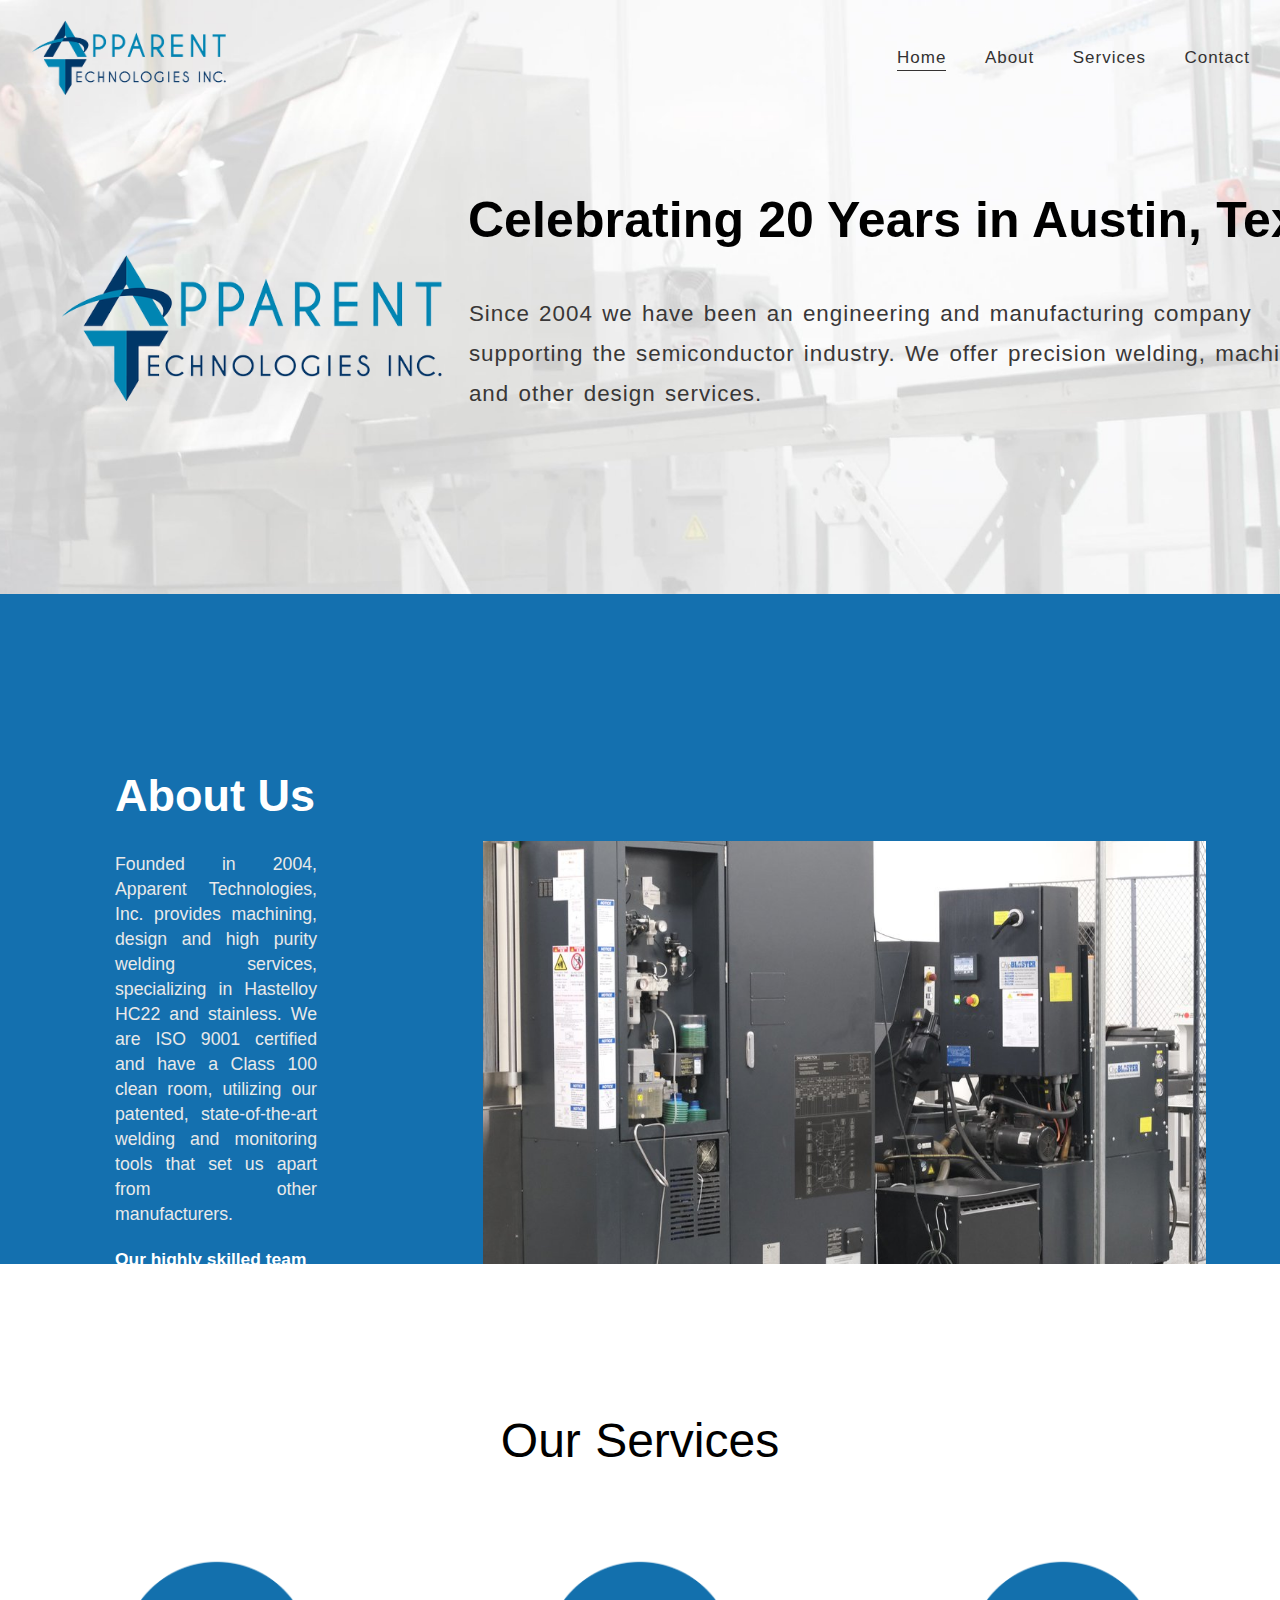
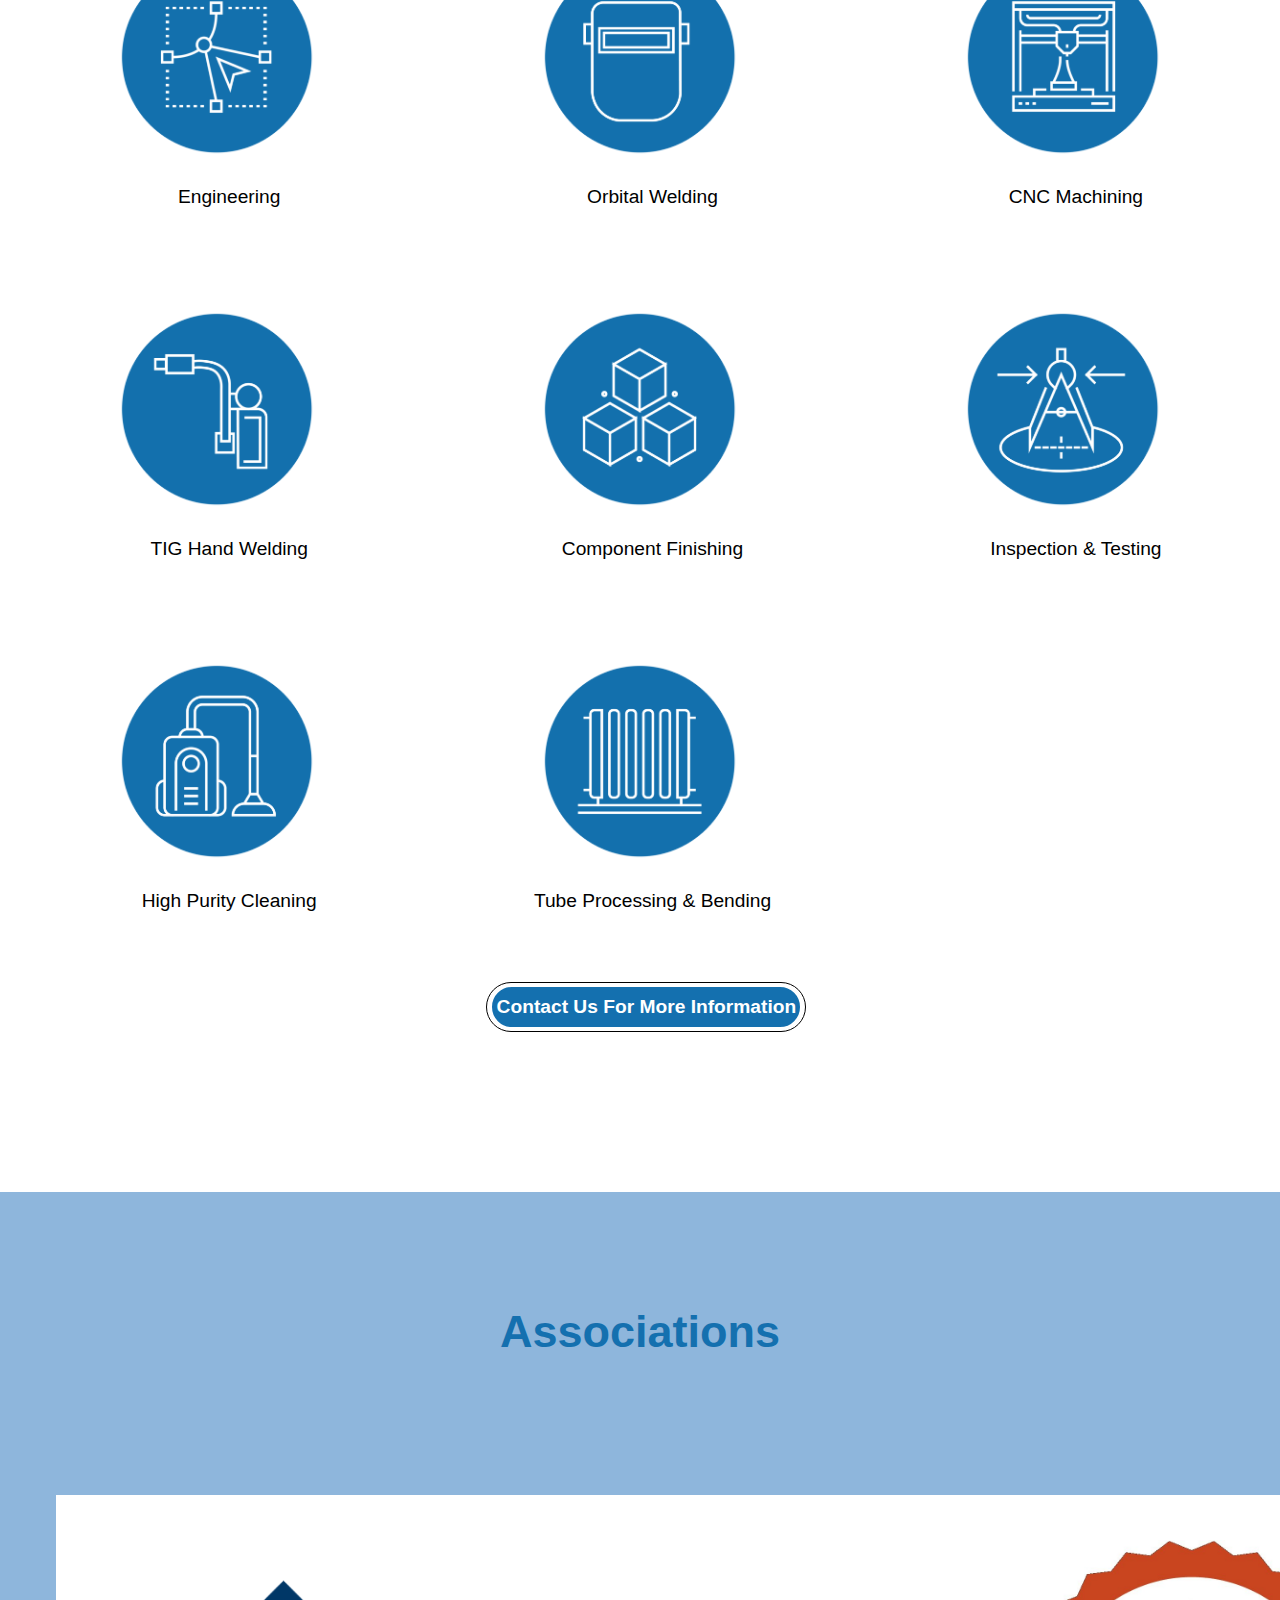
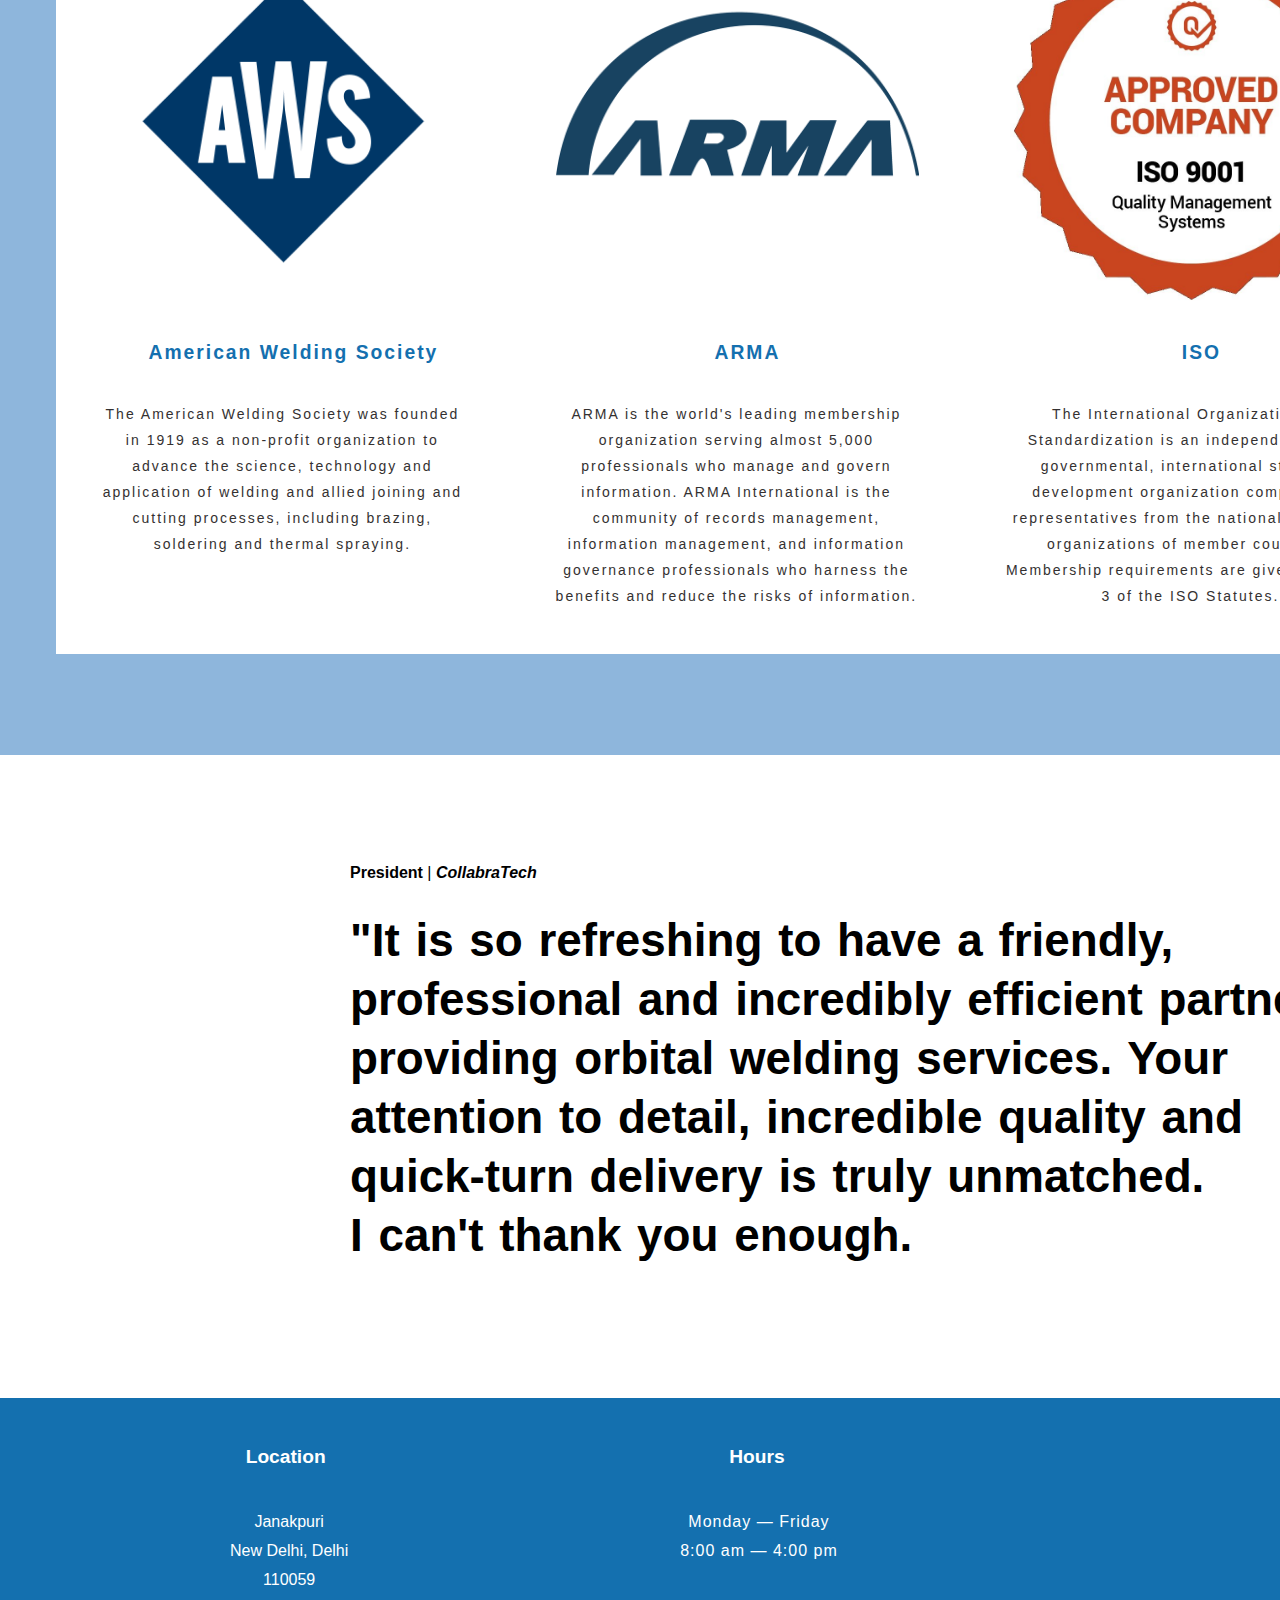
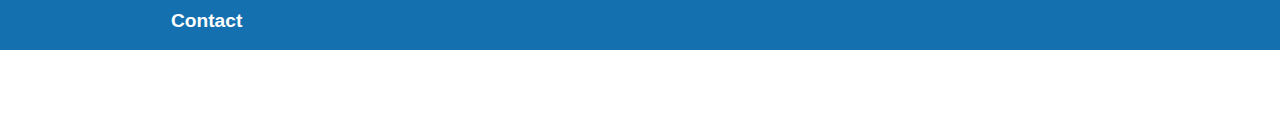
<file: index.html>
<!DOCTYPE html>
<html lang="en">
    <head>
        <meta charset="UTF-8">
        <meta http-equiv="X-UA-Compatible" content="IE=edge">
        <meta name="viewport" content="width=device-width, initial-scale=1.0">
        <title>Apparent Technologies</title> 
            <link rel="stylesheet" href="https://cdnjs.cloudflare.com/ajax/libs/font-awesome/6.7.2/css/all.min.css" 
              integrity="sha512-Evv84Mr4kqVGRNSgIGL/F/aIDqQb7xQ2vcrdIwxfjThSH8CSR7PBEakCr51Ck+w+/U6swU2Im1vVX0SVk9ABhg==" 
              crossorigin="anonymous" referrerpolicy="no-referrer" />
        <link rel="stylesheet" href="style.css">
        <!-- <link rel="stylesheet" href="https://cdn.jsdelivr.net/npm/bootstrap@5.3.3/dist/css/bootstrap.min.css"> -->

    </head>
    <body>
        <header>
           <!-- <button class="btn btn-primary">Test buttton</button> -->
            <img id="hero" class="hero" src="Img/HERO.jpg" alt="Background Image">
            
            
            <div class="nav">
                <nav class="navbar">
                    
                    <a href="index.html">
                        <img class="logo" id="logo" src="Img/s.png" alt="Logo">
                    </a>
                
                    
                    <div class="menu-icon" onclick="toggleMenu()">
                        <div class="line line1"></div>
                        <div class="line line2"></div>
                    </div>
        
                   
                    <div class="menu" id="menu">
                        <ul>
                            <li><a id="font" href="index.html">Home</a></li>
                            <li><a id="font" href="about.html">About</a></li>
                            <li><a id="font" href="service.html">Services</a></li>
                            <li><a id="font" href="contact.html">Contact</a></li>
                        </ul>
                    </div>
                </nav>
            </div>
        </header>
                                                    <!-- Main -->
                                                    <!-- box2 -->
        <main>
            <div class="box2" id="box2" >
                <img class="img" id="img" src="Img/s.png">    
                <div class="parh1">
                    <h1 class="font1">
                        <strong>Celebrating 20 Years in Austin, Texas!</strong>
                    </h1>
                    <br>
                   <div class="font2">
                        <p class="parh2">
                            Since 2004 we have been an engineering and manufacturing company supporting the semiconductor industry. We offer precision welding, machining, and other design services.
                        </p>
                    </div>
                </div>
            </div>
            
                                                    <!-- box2 -->
                                                    <!-- box3 -->
            <div class="box3" id="box3">
                <div class="parh3"><h1 id="font3"><strong>About Us</strong></h1>
                    <p id="font4">Founded in 2004, Apparent Technologies, Inc. provides machining, design and high purity welding services, specializing in Hastelloy HC22 and stainless. We are ISO 9001 certified and have a Class 100 clean room, utilizing our patented, state-of-the-art welding and monitoring tools that set us apart from other manufacturers.
                    </p>
                    
                    <h1 id="font5"><strong>Our highly skilled team supports local, regional, and international clients from our Austin  facility.</strong>
                    </h1>
                </div>
                <div class="img-container">
                    <img class="img1" id="img1" src="Img/DSCF2435.jpeg" alt="About Us Image">
                </div>
            </div>
                                                    <!-- box3 -->
                                                    <!-- box4 -->
            <div class="box4" id="box4">
                <div class="parh4"><h1 id="font6"><strong id="str1">Our Services</strong></h1></div>
                <div class="parh5">
                    <ul class="all_img1">
                        <li class="all_img2">
                            <img class="img2-1" src="Img/Icons_Engin.png" alt="Engineering Icon">
                            <h1 class="font7">Engineering</h1>
                        </li>
                        <li class="all_img2">
                            <img class="img2-2" src="Img/Icons_Engin+copy.png" alt="Orbital Welding Icon">
                            <h1 class="font7">Orbital Welding</h1>
                        </li>
                        <li class="all_img2">
                            <img class="img2-3" src="Img/Icons_CNC.png" alt="CNC Machining Icon">
                            <h1 class="font7">CNC Machining</h1>
                        </li>
                        <li class="all_img2">
                            <img class="img2-4" src="Img/Icons_TIG.png" alt="TIG Hand Welding Icon">
                            <h1 class="font7">TIG Hand Welding</h1>
                        </li>
                        <li class="all_img2">
                            <img class="img2-5" src="Img/Icons_Component+Finishing.png" alt="Component Finishing Icon">
                            <h1 class="font7">Component Finishing</h1>
                        </li>
                        <li class="all_img2">
                            <img class="img2-6" src="Img/Icons_Inspect.png" alt="Inspection & Testing Icon">
                            <h1 class="font7">Inspection & Testing</h1>
                        </li>
                        <li class="all_img2">
                            <img class="img2-7" src="Img/Icons_Cleaning.png" alt="High Purity Cleaning Icon">
                            <h1 class="font7">High Purity Cleaning</h1>
                            </li>
                        <li class="all_img2">
                            <img class="img2-8" src="Img/Icons_Tube.png" alt="Tube Processing Icon">
                            <h1 class="font7">Tube Processing & Bending</h1>
                        </li>
                        
                        </ul>
                </div>
                <div class="parh6">
                    <div class="parh7">
                        <h1 id="font8">
                            <a id="parh8" href="#">Contact Us For More Information</a>
                        </h1>
                    </div>
                </div>
            </div>
                                                    <!-- box4 -->
                                                    <!-- box5 -->
            <div class="box5">
                <div class="parh9"><h1 id="font9"><strong>Associations </strong></h1></div>
                <div class="parh10">
                    <ul class="parh11">
                        <li class="all_img3">
                            <img class="img3-1" src="Img/Logo-MemberNetwork.png" alt="Engineering Icon">
                            <h1 class="font10">American Welding Society</h1>
                            <p class="font11">The American Welding Society was founded in 1919 as a non-profit organization to advance the science, technology and application of welding and allied joining and cutting processes, including brazing, soldering and thermal spraying.
                            </p>
                        </li>
                        <li class="all_img3">
                            <img class="img3-2" src="Img/ARMA.png" alt="Orbital Welding Icon">
                            <h1 class="font10">ARMA</h1>
                            <p class="font11">ARMA is the world's leading membership organization serving almost 5,000 professionals who manage and govern information. ARMA International is the community of records management, information management, and information governance professionals who harness the benefits and reduce the risks of information.
                            </p>
                        </li>
                        <li class="all_img3">
                            <img class="img3-3" src="Img/ISO.jpg" alt="CNC Machining Icon">
                            <h1 class="font10">ISO</h1>
                            <p class="font11">The International Organization for Standardization is an independent, non-governmental, international standard development organization composed of representatives from the national standards organizations of member countries. Membership requirements are given in Article 3 of the ISO Statutes.
                            </p>
                        </li>
                    </ul>    
                </div>
            </div>
                                                    <!-- box5-->
                                                     <!-- box6-->
            <div class="box6">
                <div class="parh12">
                    <p id="font12"> 
                       
                        <strong>President</strong>
                    </p>
                      &nbsp;|&nbsp;
                    <p id="font13">
                        
                        <strong><em>CollabraTech</em></strong>
                    </p>
                </div>
                <div class="parh13">
                    <h2 class="font14">
                        "It is so refreshing to have a friendly, professional and incredibly efficient partner providing orbital welding services. Your attention to detail, incredible quality and quick-turn delivery is truly unmatched. 
                    <br>
                        I can't thank you enough.
                    </h2>
                </div>
            </div>
        </main>
                                                          <!-- box6 /-->

                                                           <!-- Main -->
       
                                                      <!-- Footer / box7-->
                               
        <footer class="footer">
            <div class="box7">
                <section class="foot1">
                    <h4 class="title1">Location</h4>
                    <p class="details1">Janakpuri<br>New Delhi, Delhi <br><!--110058,--> 110059 </p>
                </section>
                <section class="foot2">
                    <h4 class="title2">Hours</h4>
                    <p class="details2">Monday — Friday<br>8:00 am — 4:00 pm</p>
                </section>
                <section class="foot3">
                    <h4 class="title3">Contact</h4>
                    <address>
                        <a id="font16" href="mailto:hiyasrivastava777@gmail.com">hiyasrivastava777@gmail.com</a><br>
                        <a id="font16" href="tel:+917985877742">+917985877742</a>
                    </address>
                </section>
            </div>
        </footer>
                                                      <!-- Footer / box7-->                        
       <!-- JavaScript -->
    
       <script src="script.js"></script>
    
    </body>
</html>
</file>
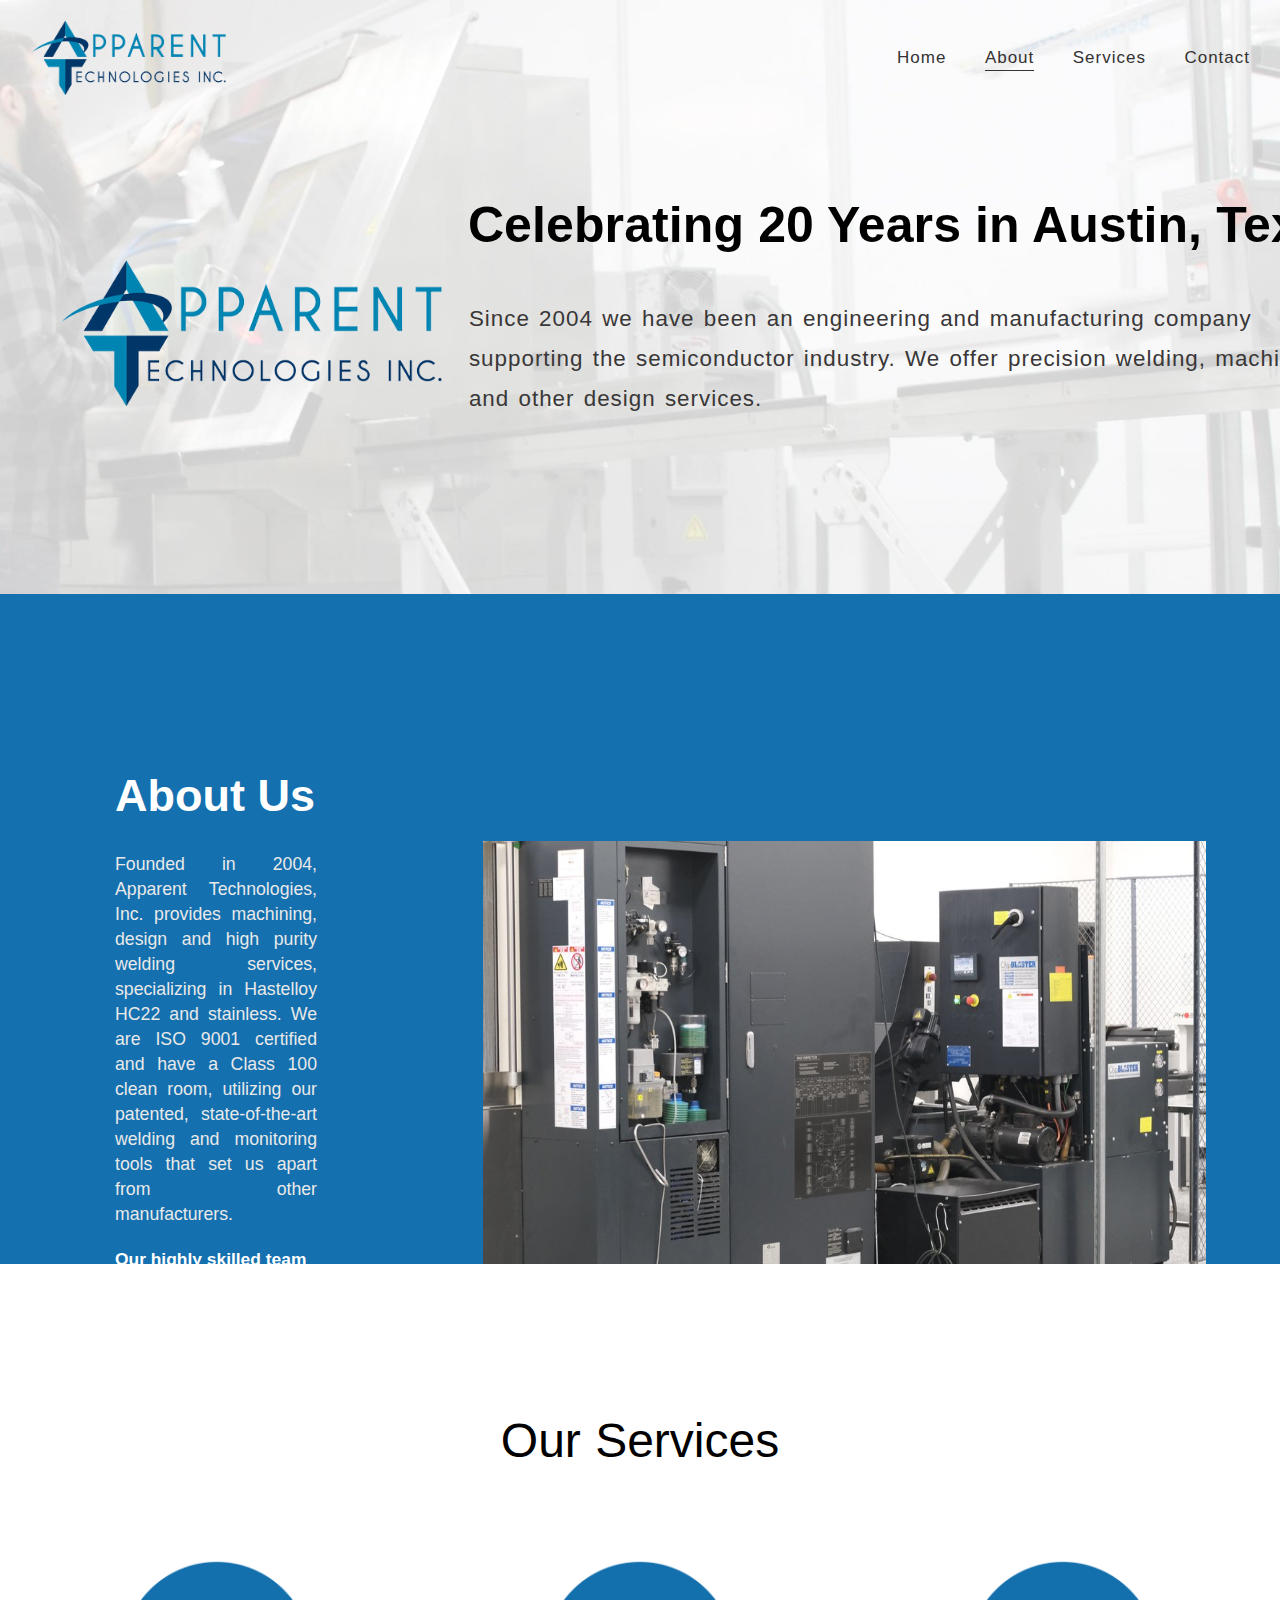
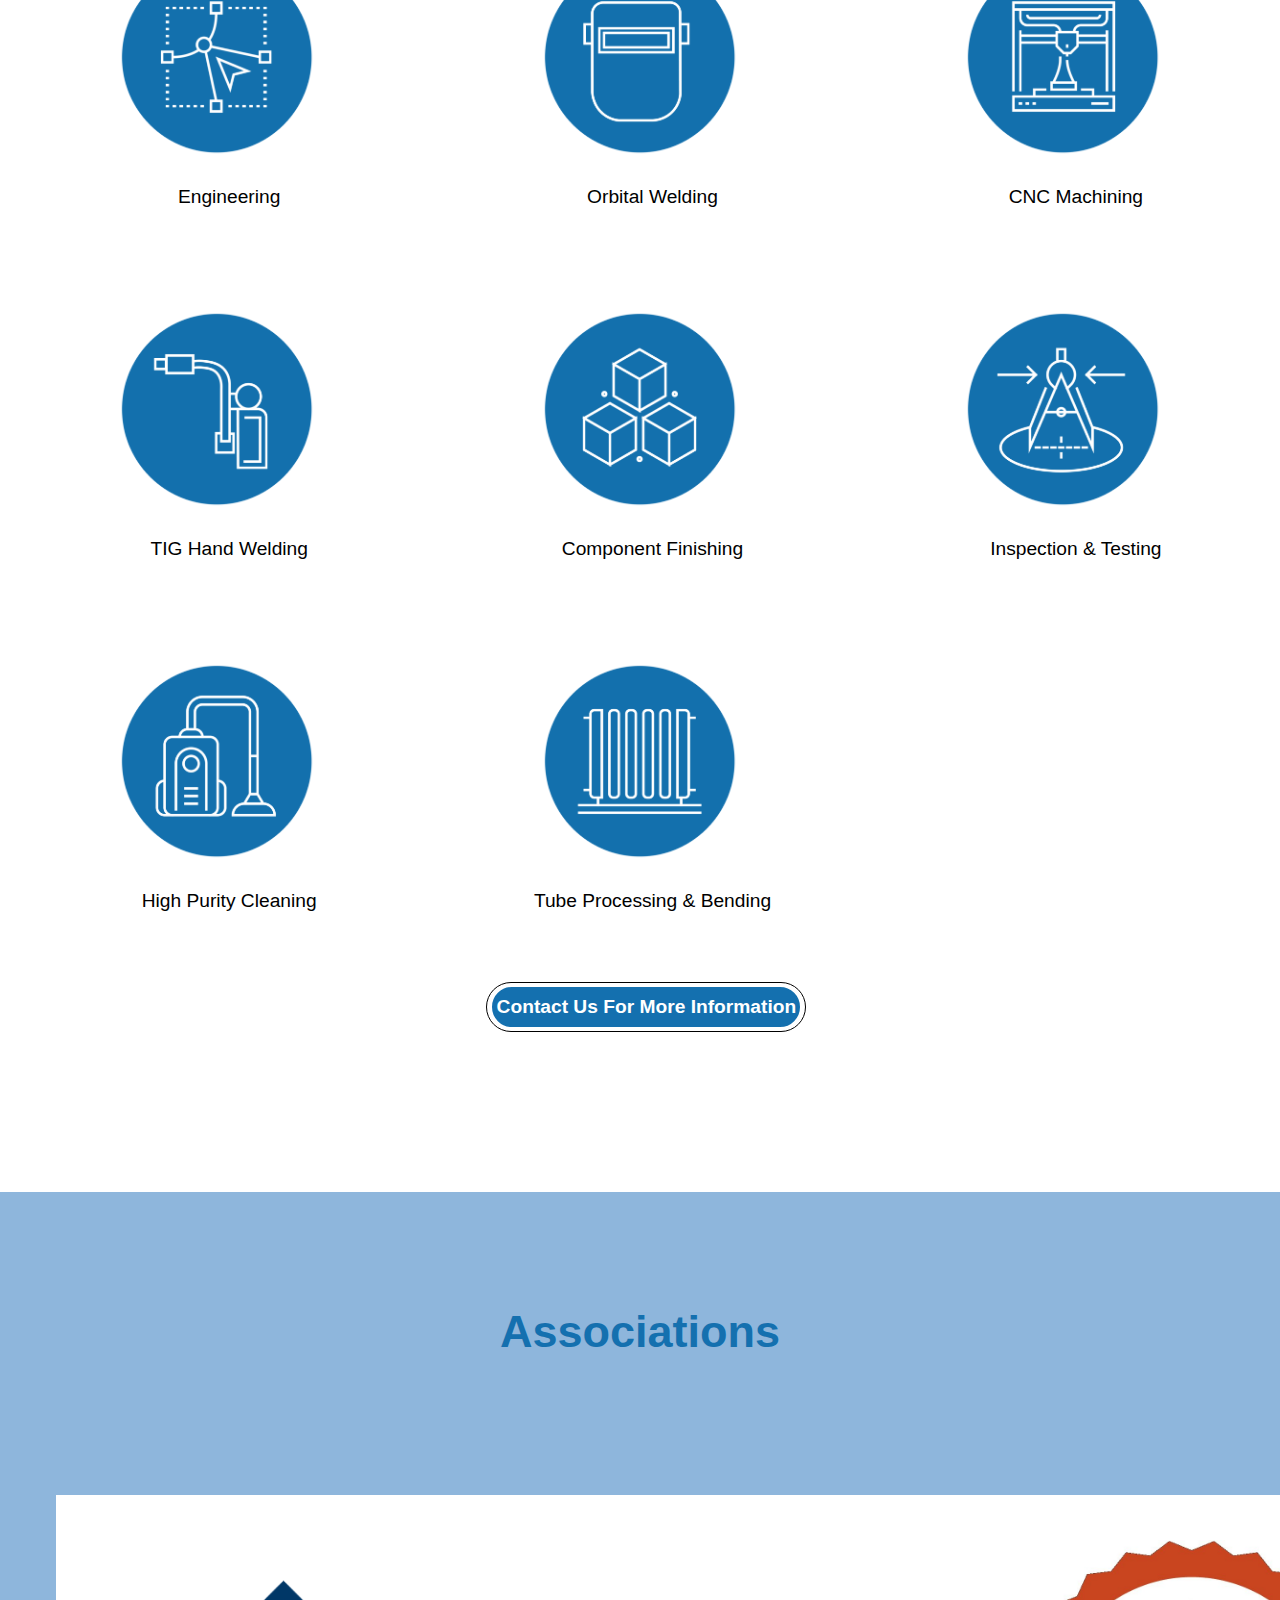
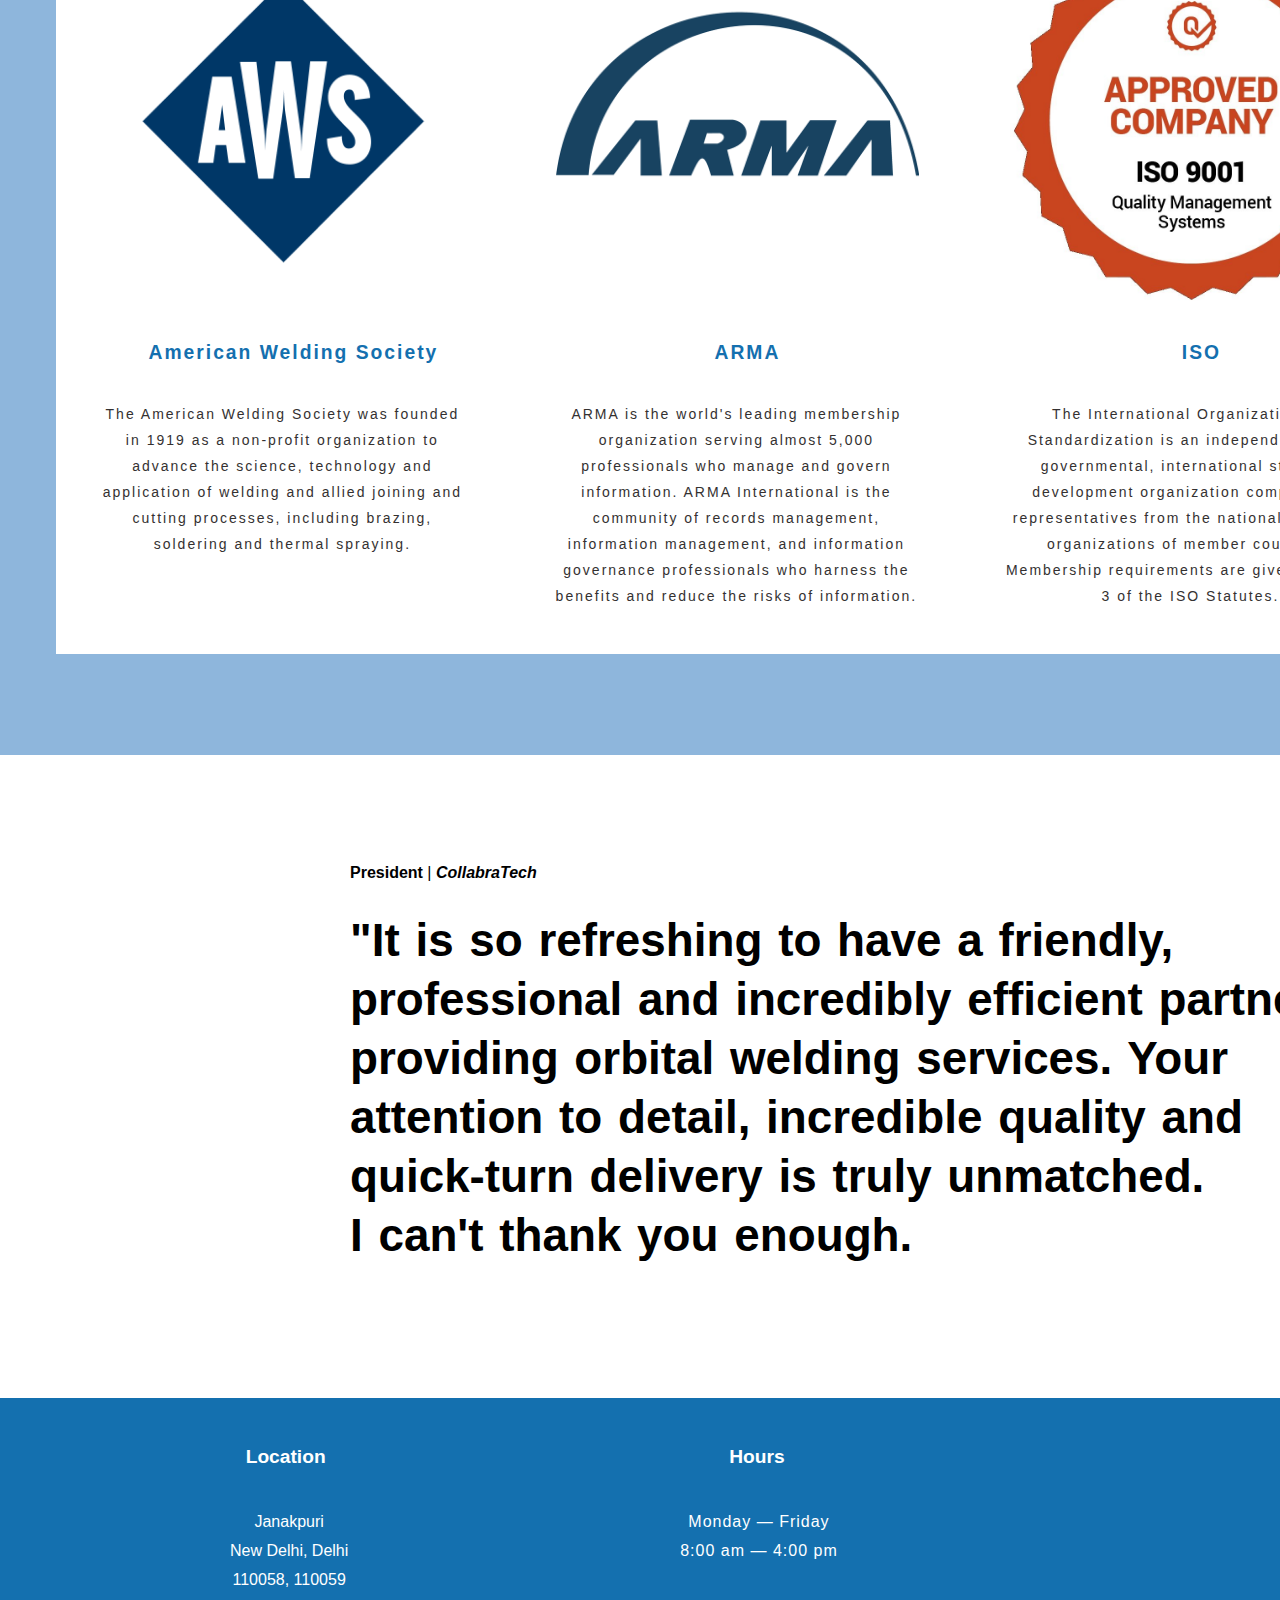
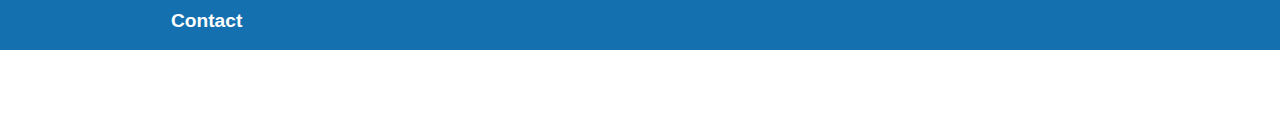
<file: about.html>
<!DOCTYPE html>
<html lang="en">
    <head>
        <meta charset="UTF-8">
        <meta http-equiv="X-UA-Compatible" content="IE=edge">
        <meta name="viewport" content="width=device-width, initial-scale=1.0">
        <title>Apparent Technologies</title> 
            <link rel="stylesheet" href="https://cdnjs.cloudflare.com/ajax/libs/font-awesome/6.7.2/css/all.min.css" 
              integrity="sha512-Evv84Mr4kqVGRNSgIGL/F/aIDqQb7xQ2vcrdIwxfjThSH8CSR7PBEakCr51Ck+w+/U6swU2Im1vVX0SVk9ABhg==" 
              crossorigin="anonymous" referrerpolicy="no-referrer" />
        <link rel="stylesheet" href="about.css">
    </head>
    <body>
        <header>
           
            <img id="hero" class="hero" src="Img/HERO.jpg" alt="Background Image">
            
          
            <div class="nav">
                <nav class="navbar">
                   
                    <a href="index.html">
                        <img class="logo" id="logo" src="Img/s.png" alt="Logo">
                    </a>
                
                   
                    <div class="menu-icon" onclick="toggleMenu()">
                        <div class="line line1"></div>
                        <div class="line line2"></div>
                    </div>
        
                  
                    <div class="menu" id="menu">
                        <ul>
                            <li><a id="font" href="index.html">Home</a></li>
                            <li><a id="font" href="about.html">About</a></li>
                            <li><a id="font" href="service.html">Services</a></li>
                            <li><a id="font" href="contact.html">Contact</a></li>
                        </ul>
                    </div>
                </nav>
            </div>
                                                    <!-- box2 -->
            <div class="box2" id="box2" >
                <img class="img" id="img" src="Img/s.png">    
                <div class="parh1">
                    <h1 class="font1">
                        <strong>Celebrating 20 Years in Austin, Texas!</strong>
                    </h1>
                    <br>
                   <div class="font2">
                        <p class="parh2">
                            Since 2004 we have been an engineering and manufacturing company supporting the semiconductor industry. We offer precision welding, machining, and other design services.
                        </p>
                    </div>
                </div>
            </div>
        </header>
                                                    <!-- box2 -->
                                                    <!-- box3 -->
        <div class="box3" id="box3">
            <div class="parh3"><h1 id="font3"><strong>About Us</strong></h1>
                <p id="font4">Founded in 2004, Apparent Technologies, Inc. provides machining, design and high purity welding services, specializing in Hastelloy HC22 and stainless. We are ISO 9001 certified and have a Class 100 clean room, utilizing our patented, state-of-the-art welding and monitoring tools that set us apart from other manufacturers.
                </p>
                
                <h1 id="font5"><strong>Our highly skilled team supports local, regional, and international clients from our Austin  facility.</strong>
                </h1>
            </div>
            <div class="img-container">
                <img class="img1" id="img1" src="Img/DSCF2435.jpeg" alt="About Us Image">
            </div>
        </div>
                                                    <!-- box3 -->
                                                    <!-- box4 -->
        <div class="box4" id="box4">
            <div class="parh4"><h1 id="font6"><strong id="str1">Our Services</strong></h1></div>
            <div class="parh5">
                <ul class="all_img1">
                    <li class="all_img2">
                        <img class="img2-1" src="Img/Icons_Engin.png" alt="Engineering Icon">
                        <h1 class="font7">Engineering</h1>
                    </li>
                    <li class="all_img2">
                        <img class="img2-2" src="Img/Icons_Engin+copy.png" alt="Orbital Welding Icon">
                        <h1 class="font7">Orbital Welding</h1>
                    </li>
                    <li class="all_img2">
                        <img class="img2-3" src="Img/Icons_CNC.png" alt="CNC Machining Icon">
                        <h1 class="font7">CNC Machining</h1>
                    </li>
                    <li class="all_img2">
                        <img class="img2-4" src="Img/Icons_TIG.png" alt="TIG Hand Welding Icon">
                        <h1 class="font7">TIG Hand Welding</h1>
                    </li>
                    <li class="all_img2">
                        <img class="img2-5" src="Img/Icons_Component+Finishing.png" alt="Component Finishing Icon">
                        <h1 class="font7">Component Finishing</h1>
                    </li>
                    <li class="all_img2">
                        <img class="img2-6" src="Img/Icons_Inspect.png" alt="Inspection & Testing Icon">
                        <h1 class="font7">Inspection & Testing</h1>
                    </li>
                    <li class="all_img2">
                        <img class="img2-7" src="Img/Icons_Cleaning.png" alt="High Purity Cleaning Icon">
                        <h1 class="font7">High Purity Cleaning</h1>
                    </li>
                    <li class="all_img2">
                        <img class="img2-8" src="Img/Icons_Tube.png" alt="Tube Processing Icon">
                        <h1 class="font7">Tube Processing & Bending</h1>
                    </li>
                  
                </ul>
            </div>
            <div class="parh6">
                <div class="parh7">
                    <h1 id="font8">
                        <a id="parh8" href="#">Contact Us For More Information</a>
                    </h1>
                </div>
            </div>
        </div>
                                                    <!-- box4 -->
                                                    <!-- box5 -->
        <div class="box5">
            <div class="parh9"><h1 id="font9"><strong>Associations </strong></h1></div>
            <div class="parh10">
                <ul class="parh11">
                    <li class="all_img3">
                        <img class="img3-1" src="Img/Logo-MemberNetwork.png" alt="Engineering Icon">
                        <h1 class="font10">American Welding Society</h1>
                        <p class="font11">The American Welding Society was founded in 1919 as a non-profit organization to advance the science, technology and application of welding and allied joining and cutting processes, including brazing, soldering and thermal spraying.
                        </p>
                    </li>
                    <li class="all_img3">
                        <img class="img3-2" src="Img/ARMA.png" alt="Orbital Welding Icon">
                        <h1 class="font10">ARMA</h1>
                        <p class="font11">ARMA is the world's leading membership organization serving almost 5,000 professionals who manage and govern information. ARMA International is the community of records management, information management, and information governance professionals who harness the benefits and reduce the risks of information.
                        </p>
                    </li>
                    <li class="all_img3">
                        <img class="img3-3" src="Img/ISO.jpg" alt="CNC Machining Icon">
                        <h1 class="font10">ISO</h1>
                        <p class="font11">The International Organization for Standardization is an independent, non-governmental, international standard development organization composed of representatives from the national standards organizations of member countries. Membership requirements are given in Article 3 of the ISO Statutes.
                        </p>
                    </li>
                </ul>
            </div>
        </div>
                                                    <!-- box5-->
                                                     <!-- box6-->
        <div class="box6">
            <div class="parh12">
                <p id="font12"> 
                  
                    <strong>President</strong>
                </p>
                  &nbsp;|&nbsp;
                <p id="font13">
                  
                    <strong><em>CollabraTech</em></strong>
                </p>
            </div>
            <div class="parh13">
                <h2 class="font14">
                    "It is so refreshing to have a friendly, professional and incredibly efficient partner providing orbital welding services. Your attention to detail, incredible quality and quick-turn delivery is truly unmatched. 
                <br>
                    I can't thank you enough.
                </h2>
            </div>
        </div>
                                                          <!-- box6-->
                                                          <!-- box7-->
        <footer class="footer">
            <div class="box7">
                <section class="foot1">
                    <h4 class="title1">Location</h4>
                    <p class="details1">Janakpuri<br>New Delhi, Delhi <br>110058, 110059 </p>
                </section>
                <section class="foot2">
                    <h4 class="title2">Hours</h4>
                    <p class="details2">Monday — Friday<br>8:00 am — 4:00 pm</p>
                </section>
                <section class="foot3">
                    <h4 class="title3">Contact</h4>
                    <address>
                        <a id="font16" href="mailto:hiyasrivastava777@gmail.com">hiyasrivastava777@gmail.com</a><br>
                        <a id="font16" href="tel:+917985877742">+917985877742</a>
                    </address>
                </section>
            </div>
        </footer>
                                                        
                                                      <!-- box7-->
       <!-- JavaScript -->
    
       <script src="script.js"></script>
    
    </body>
</html>
</file>
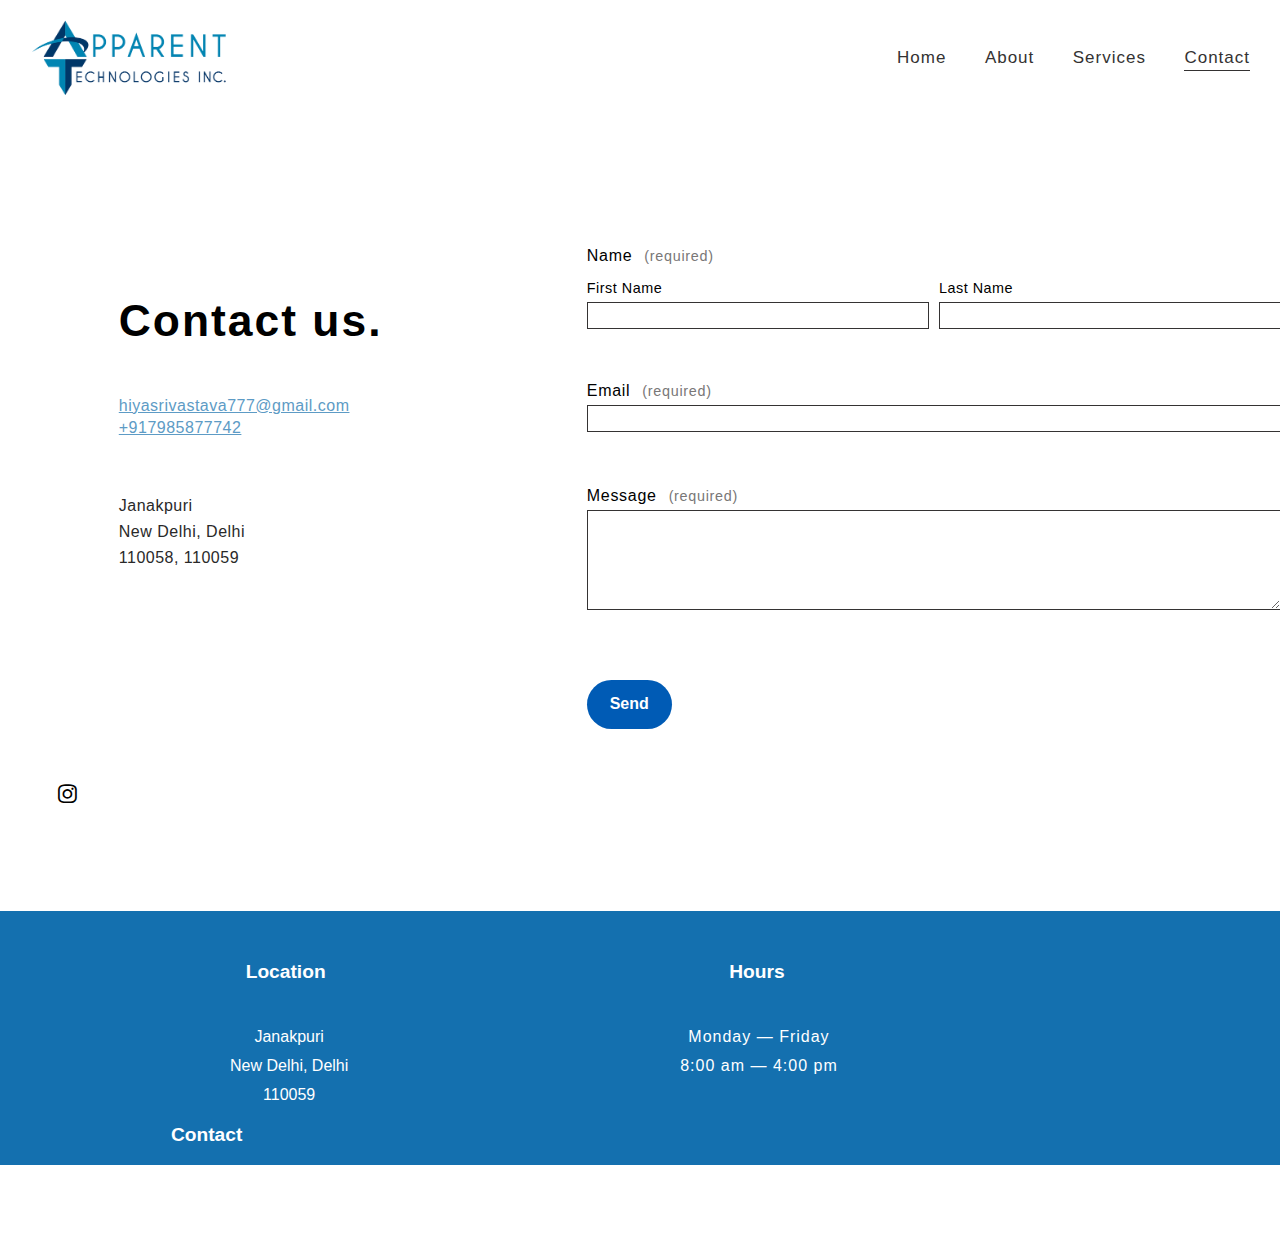
<file: contact.html>
<!DOCTYPE html>
<html lang="en">
    <head>
        <meta charset="UTF-8">
        <meta http-equiv="X-UA-Compatible" content="IE=edge">
        <meta name="viewport" content="width=device-width, initial-scale=1.0">
        <title>Apparent Technologies</title> 
            <link rel="stylesheet" href="https://cdnjs.cloudflare.com/ajax/libs/font-awesome/6.7.2/css/all.min.css" 
              integrity="sha512-Evv84Mr4kqVGRNSgIGL/F/aIDqQb7xQ2vcrdIwxfjThSH8CSR7PBEakCr51Ck+w+/U6swU2Im1vVX0SVk9ABhg==" 
              crossorigin="anonymous" referrerpolicy="no-referrer" />
        <link rel="stylesheet" href="contact.css">
    </head>
    <body>
        <header>
            <!-- Hero Image with ID -->
            <!-- <img id="hero" class="hero" src="Img/HERO.jp" alt="Background Image"> -->
            
            <div class="nav">
                <nav class="navbar">
                    
                    <a href="index.html">
                        <img class="logo" id="logo" src="Img/s.png" alt="Logo">
                    </a>
                
                    
                    <div class="menu-icon" onclick="toggleMenu()">
                        <div class="line line1"></div>
                        <div class="line line2"></div>
                    </div>
        
                   
                    <div class="menu" id="menu">
                        <ul>
                            <li><a id="font" href="index.html">Home</a></li>
                            <li><a id="font" href="about.html">About</a></li>
                            <li><a id="font" href="service.html">Services</a></li>
                            <li><a id="font" href="contact.html">Contact</a></li>
                        </ul>
                    </div>
                </nav>
            </div>
        </header>
                                                    <!-- Main -->
                                                    <!-- box2 -->
        <main>
            <div class="box2">

                <div class="parh">
                    <div class="parh1">
                        <h1 class="font1">Contact us.</h1>
                    </div>
                    <div class="parh2">    
                        <a id="font2" href="mailto:hiyasrivastava777@gmail.com">hiyasrivastava777@gmail.com</a><br>
                        <a id="font3" href="tel:+917985877742">+917985877742</a>
                    </div>
                    <div class="parh3">
                        <p class="font4">Janakpuri<br>New Delhi, Delhi <br>110058, 110059 </p>  
                    </div>
                </div>
        
                             <!-- Registration -->  

                <div class="registration" id="registration">
                    <form id="contactForm" action="" method="">
                        <div class="error-container" id="errorContainer"></div> 
                        <div class="form1">
                            <label class="label1">Name <span style="color: hsl(0deg 0.87% 46.99%); font-size: 14.4px;">(required)</span></label>
                            <div class="name-fields1"> 
                                <div class="error" id="firstNameError"></div>
                                <div class="error" id="lastNameError"></div>
                            </div>   
                            <div class="name-fields2">
                                <label class="label1_2">First Name</label>
                                    <!---_______----->
                                <label class="label1_2">Last Name</label>
                            </div>
                            <div class="name-fields3">                     
                                <input id="first_name" type="text" name="first_name" placeholder="" >
                                    <!-- <input class="type1" type="text" name="first_name" placeholder="" required> --> 
                                <input id="last_name" type="text" name="last_name" placeholder="" >                          
                            </div>
                        </div>
                        <div class="form2">
                            <label class="label2">Email <span style="color: hsl(0deg 0.87% 46.99%); font-size: 14.4px;">(required)</span></label>
                            <div class="error" id="emailError"></div>
                            <input id="email" type="email" name="email" placeholder="" >
                        </div>
                                                                    
                        <div class="form3">
                            <label class="label3">Message <span style="color: hsl(0deg 0.87% 46.99%); font-size: 14.4px;">(required)</span></label>
                            <div class="error" id="messageError"></div>
                            <textarea name="message" id="message" rows="4" placeholder="" ></textarea>
                        </div>
                                                        
                        <button type="submit" class="button form-submit-button" id="sendButton">
                            <span class="form-submit-button-label">Send</span>
                            <span class="dARUh9Ts7pz6IZDb3qQX form-submit-button-state" aria-label="Send">
                                <span class="outer-loader">
                                    <span class="inner-loader"></span>
                                </span>
                            </span>
                        </button>
                    </form>
                </div>
                         <!-- Registration -->
            </div>
            <div class="insta"><a href="https://www.instagram.com/pragyaasthana23?igsh=bWdvbXhxM2VxY2Js"><i id="insta_1" class="fa-brands fa-instagram"></i></a></div>
        </main>
                                                    <!-- box2 -->
            
                                                      <!-- Footer / box7-->
                               
        <footer class="footer">
            <div class="box7">
                <section class="foot1">
                    <h4 class="title1">Location</h4>
                    <p class="details1">Janakpuri<br>New Delhi, Delhi <br><!--110058,--> 110059 </p>
                </section>
                <section class="foot2">
                    <h4 class="title2">Hours</h4>
                    <p class="details2">Monday — Friday<br>8:00 am — 4:00 pm</p>
                </section>
                <section class="foot3">
                    <h4 class="title3">Contact</h4>
                    <address>
                        <a id="font16" href="mailto:hiyasrivastava777@gmail.com">hiyasrivastava777@gmail.com</a><br>
                        <a id="font16" href="tel:+917985877742">+917985877742</a>
                    </address>
                </section>
            </div>
        </footer>
                                                      <!-- Footer / box7-->                        
       <!-- JavaScript -->
    
       <script src="contact.js"></script>
    
    </body>
</html>
</file>
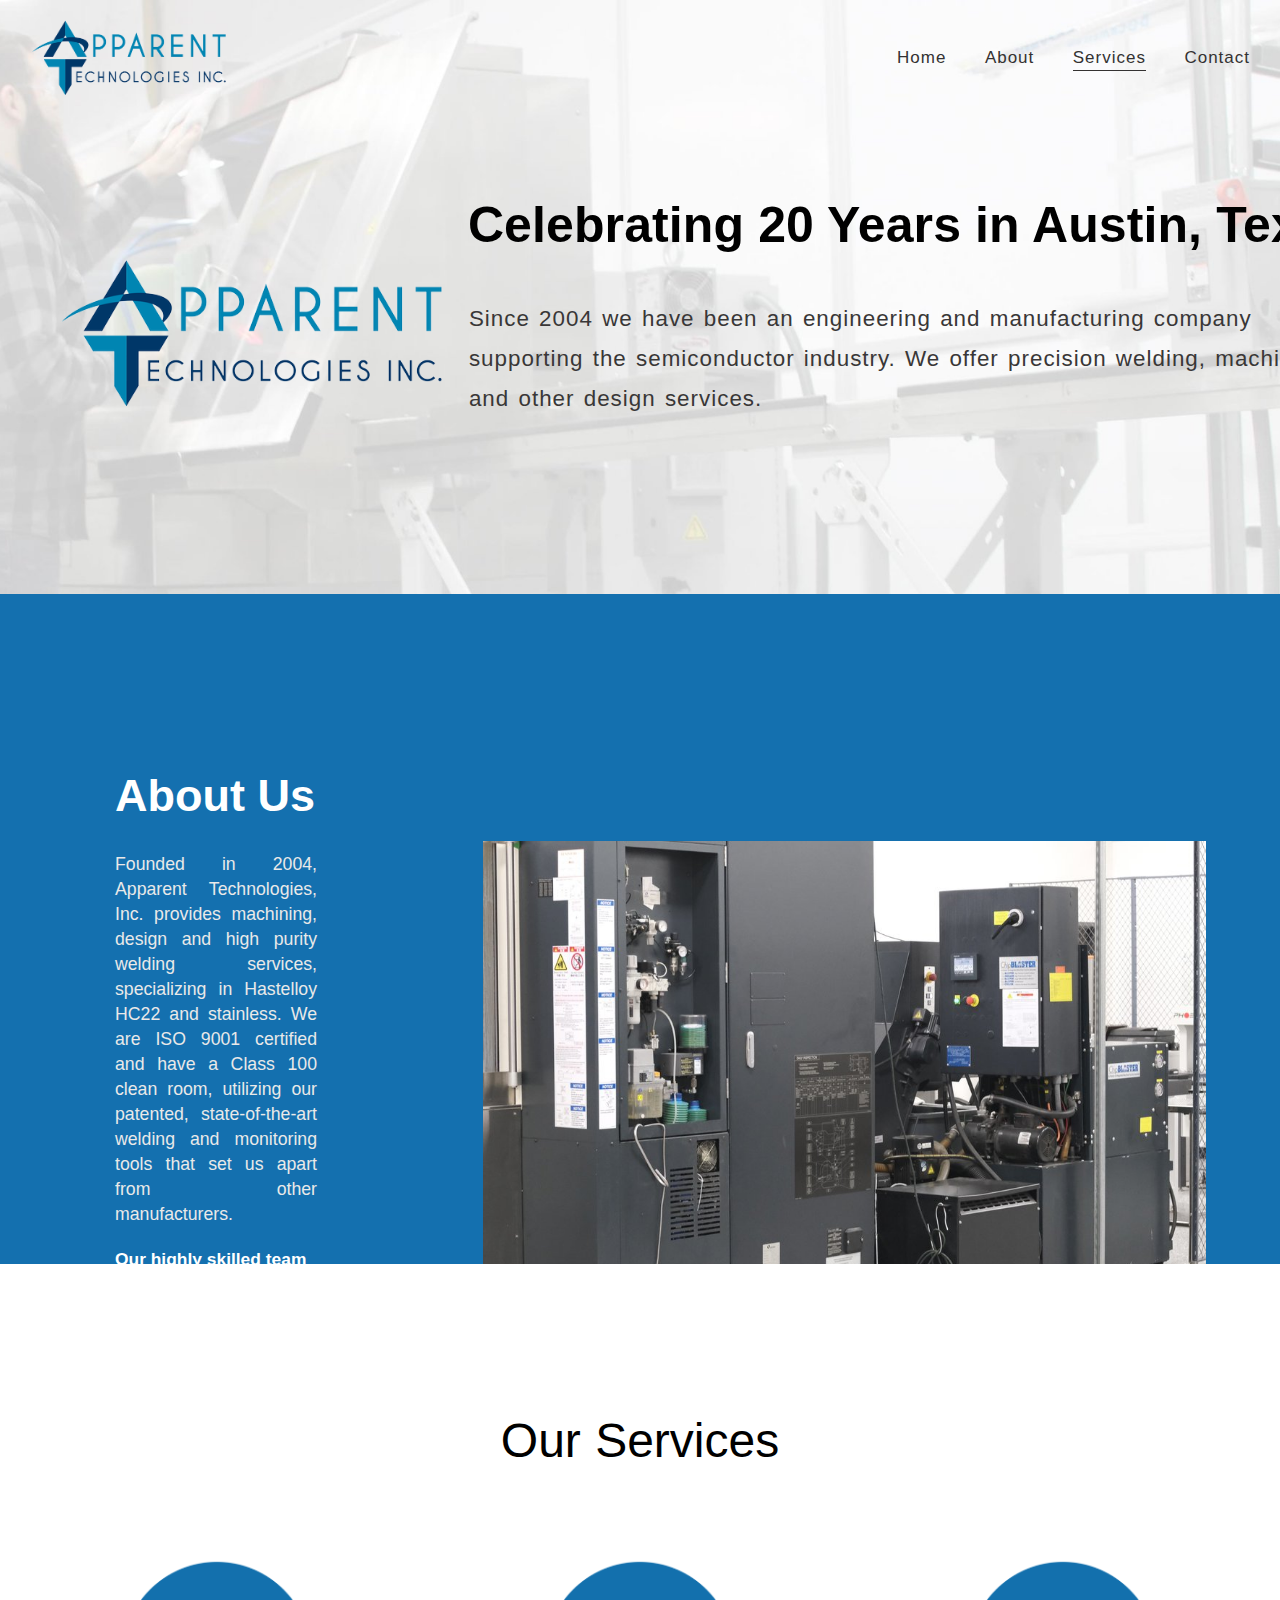
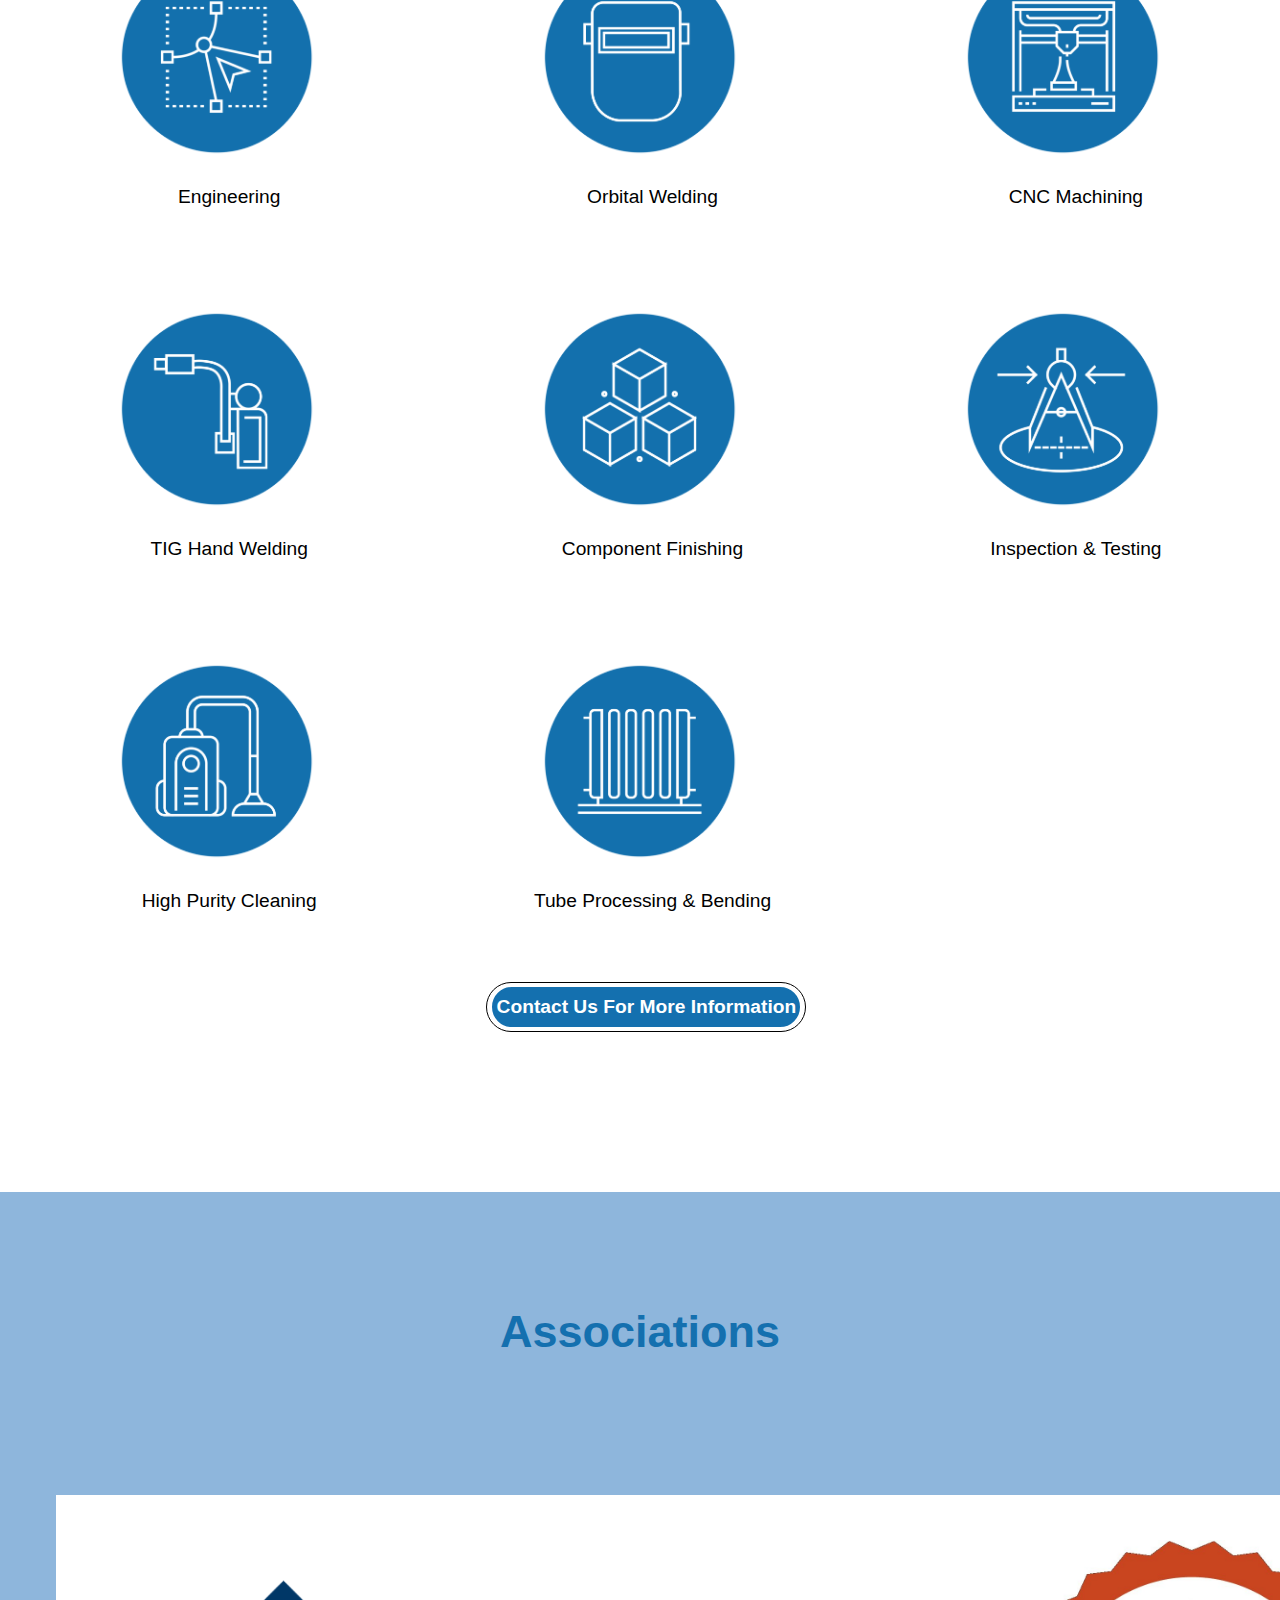
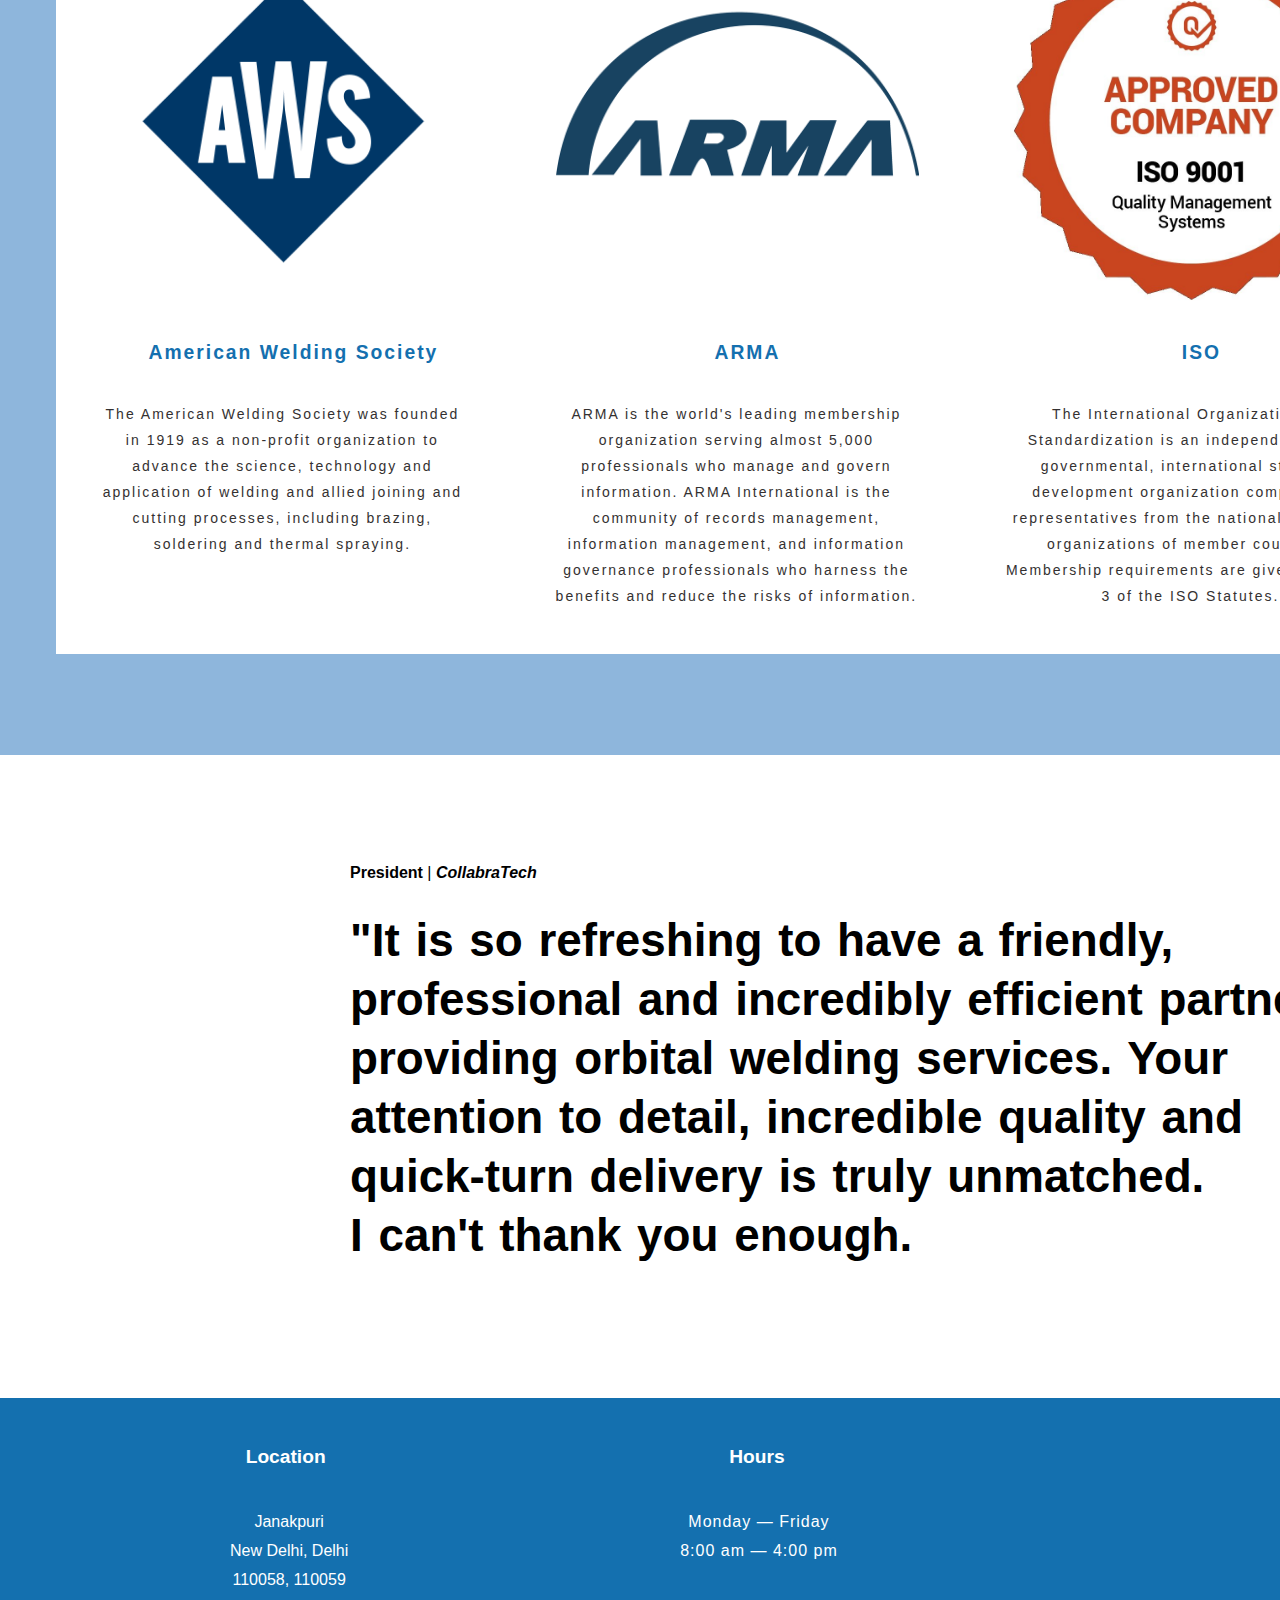
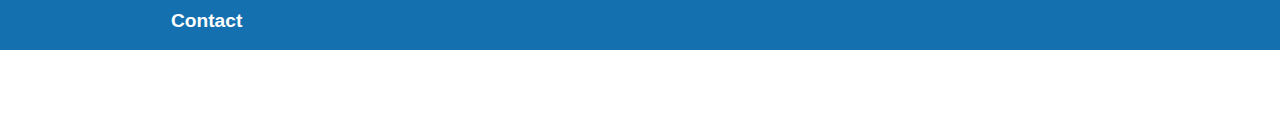
<file: service.html>
<!DOCTYPE html>
<html lang="en">
    <head>
        <meta charset="UTF-8">
        <meta http-equiv="X-UA-Compatible" content="IE=edge">
        <meta name="viewport" content="width=device-width, initial-scale=1.0">
        <title>Apparent Technologies</title> 
            <link rel="stylesheet" href="https://cdnjs.cloudflare.com/ajax/libs/font-awesome/6.7.2/css/all.min.css" 
              integrity="sha512-Evv84Mr4kqVGRNSgIGL/F/aIDqQb7xQ2vcrdIwxfjThSH8CSR7PBEakCr51Ck+w+/U6swU2Im1vVX0SVk9ABhg==" 
              crossorigin="anonymous" referrerpolicy="no-referrer" />
        <link rel="stylesheet" href="service.css">
    </head>
    <body>
        <header>
          
            <img id="hero" class="hero" src="Img/HERO.jpg" alt="Background Image">
            
           
            <div class="nav">
                <nav class="navbar">
                   
                    <a href="index.html">
                        <img class="logo" id="logo" src="Img/s.png" alt="Logo">
                    </a>
                
                    
                    <div class="menu-icon" onclick="toggleMenu()">
                        <div class="line line1"></div>
                        <div class="line line2"></div>
                    </div>
        
                   
                    <div class="menu" id="menu">
                        <ul>
                            <li><a id="font" href="index.html">Home</a></li>
                            <li><a id="font" href="about.html">About</a></li>
                            <li><a id="font" href="service.html">Services</a></li>
                            <li><a id="font" href="contact.html">Contact</a></li>
                        </ul>
                    </div>
                </nav>
            </div>
                                                    <!-- box2 -->
            <div class="box2" id="box2" >
                <img class="img" id="img" src="Img/s.png">    
                <div class="parh1">
                    <h1 class="font1">
                        <strong>Celebrating 20 Years in Austin, Texas!</strong>
                    </h1>
                    <br>
                   <div class="font2">
                        <p class="parh2">
                            Since 2004 we have been an engineering and manufacturing company supporting the semiconductor industry. We offer precision welding, machining, and other design services.
                        </p>
                    </div>
                </div>
            </div>
        </header>
                                                    <!-- box2 -->
                                                    <!-- box3 -->
        <div class="box3" id="box3">
            <div class="parh3"><h1 id="font3"><strong>About Us</strong></h1>
                <p id="font4">Founded in 2004, Apparent Technologies, Inc. provides machining, design and high purity welding services, specializing in Hastelloy HC22 and stainless. We are ISO 9001 certified and have a Class 100 clean room, utilizing our patented, state-of-the-art welding and monitoring tools that set us apart from other manufacturers.
                </p>
                
                <h1 id="font5"><strong>Our highly skilled team supports local, regional, and international clients from our Austin  facility.</strong>
                </h1>
            </div>
            <div class="img-container">
                <img class="img1" id="img1" src="Img/DSCF2435.jpeg" alt="About Us Image">
            </div>
        </div>
                                                    <!-- box3 -->
                                                    <!-- box4 -->
        <div class="box4" id="box4">
            <div class="parh4"><h1 id="font6"><strong id="str1">Our Services</strong></h1></div>
            <div class="parh5">
                <ul class="all_img1">
                    <li class="all_img2">
                        <img class="img2-1" src="Img/Icons_Engin.png" alt="Engineering Icon">
                        <h1 class="font7">Engineering</h1>
                    </li>
                    <li class="all_img2">
                        <img class="img2-2" src="Img/Icons_Engin+copy.png" alt="Orbital Welding Icon">
                        <h1 class="font7">Orbital Welding</h1>
                    </li>
                    <li class="all_img2">
                        <img class="img2-3" src="Img/Icons_CNC.png" alt="CNC Machining Icon">
                        <h1 class="font7">CNC Machining</h1>
                    </li>
                    <li class="all_img2">
                        <img class="img2-4" src="Img/Icons_TIG.png" alt="TIG Hand Welding Icon">
                        <h1 class="font7">TIG Hand Welding</h1>
                    </li>
                    <li class="all_img2">
                        <img class="img2-5" src="Img/Icons_Component+Finishing.png" alt="Component Finishing Icon">
                        <h1 class="font7">Component Finishing</h1>
                    </li>
                    <li class="all_img2">
                        <img class="img2-6" src="Img/Icons_Inspect.png" alt="Inspection & Testing Icon">
                        <h1 class="font7">Inspection & Testing</h1>
                    </li>
                    <li class="all_img2">
                        <img class="img2-7" src="Img/Icons_Cleaning.png" alt="High Purity Cleaning Icon">
                        <h1 class="font7">High Purity Cleaning</h1>
                    </li>
                    <li class="all_img2">
                        <img class="img2-8" src="Img/Icons_Tube.png" alt="Tube Processing Icon">
                        <h1 class="font7">Tube Processing & Bending</h1>
                    </li>
                  
                </ul>
            </div>
            <div class="parh6">
                <div class="parh7">
                    <h1 id="font8">
                        <a id="parh8" href="#">Contact Us For More Information</a>
                    </h1>
                </div>
            </div>
        </div>
                                                    <!-- box4 -->
                                                    <!-- box5 -->
        <div class="box5">
            <div class="parh9"><h1 id="font9"><strong>Associations </strong></h1></div>
            <div class="parh10">
                <ul class="parh11">
                    <li class="all_img3">
                        <img class="img3-1" src="Img/Logo-MemberNetwork.png" alt="Engineering Icon">
                        <h1 class="font10">American Welding Society</h1>
                        <p class="font11">The American Welding Society was founded in 1919 as a non-profit organization to advance the science, technology and application of welding and allied joining and cutting processes, including brazing, soldering and thermal spraying.
                        </p>
                    </li>
                    <li class="all_img3">
                        <img class="img3-2" src="Img/ARMA.png" alt="Orbital Welding Icon">
                        <h1 class="font10">ARMA</h1>
                        <p class="font11">ARMA is the world's leading membership organization serving almost 5,000 professionals who manage and govern information. ARMA International is the community of records management, information management, and information governance professionals who harness the benefits and reduce the risks of information.
                        </p>
                    </li>
                    <li class="all_img3">
                        <img class="img3-3" src="Img/ISO.jpg" alt="CNC Machining Icon">
                        <h1 class="font10">ISO</h1>
                        <p class="font11">The International Organization for Standardization is an independent, non-governmental, international standard development organization composed of representatives from the national standards organizations of member countries. Membership requirements are given in Article 3 of the ISO Statutes.
                        </p>
                    </li>
                </ul>
            </div>
        </div>
                                                    <!-- box5-->
                                                     <!-- box6-->
        <div class="box6">
            <div class="parh12">
                <p id="font12"> 
                 
                    <strong>President</strong>
                </p>
                  &nbsp;|&nbsp;
                <p id="font13">
                    
                    <strong><em>CollabraTech</em></strong>
                </p>
            </div>
            <div class="parh13">
                <h2 class="font14">
                    "It is so refreshing to have a friendly, professional and incredibly efficient partner providing orbital welding services. Your attention to detail, incredible quality and quick-turn delivery is truly unmatched. 
                <br>
                    I can't thank you enough.
                </h2>
            </div>
        </div>
                                                          <!-- box6-->
                                                          <!-- box7-->
        <footer class="footer">
            <div class="box7">
                <section class="foot1">
                    <h4 class="title1">Location</h4>
                    <p class="details1">Janakpuri<br>New Delhi, Delhi <br>110058, 110059 </p>
                </section>
                <section class="foot2">
                    <h4 class="title2">Hours</h4>
                    <p class="details2">Monday — Friday<br>8:00 am — 4:00 pm</p>
                </section>
                <section class="foot3">
                    <h4 class="title3">Contact</h4>
                    <address>
                        <a id="font16" href="mailto:hiyasrivastava777@gmail.com">hiyasrivastava777@gmail.com</a><br>
                        <a id="font16" href="tel:+917985877742">+917985877742</a>
                    </address>
                </section>
            </div>
        </footer>
                                                        
                                                      <!-- box7-->
       <!-- JavaScript -->
    
       <script src="script.js"></script>
    
    </body>
</html>
</file>
<file: style.css>
* {
    margin: 0;
    padding: 0;
    box-sizing: border-box;
}

body {
    font-family: Arial, sans-serif;
}

header {
    position: relative;
}

                                                  /* Hero Image */
.hero {
    width: 100%;
    height: 730px;
    object-fit: cover;
    transition: opacity 0.5s ease, visibility 0.5s ease;
}

                                                  /* Hide Hero Image */
.hero.hide {
    opacity: 0;
    visibility: hidden;
}

img.logo {
    width: 203.98px; 
    height: 81.99px;
    max-width: 100%; 
    transition: all 0.3s ease; 
}

                                                       /* Navbar */
.navbar {
    position: absolute;
    top: 12px; 
    width: 100%;
    display: flex;
    align-items: center;
    justify-content: space-between;
    padding: 4.8px 15px 0px 30px; 
    word-spacing: 4px;
}

                                                         /* Menu */
.menu {
    display: flex;
    flex-direction: column;
    position: absolute;
    list-style: none;
    top:180px;
    background-color: white;
    padding: 0px 0px 2.82px 0px;
    border-radius: 10px;
    gap: 20px;
}
.menu ul li {
    display: flex;
    margin: 0px 50px;
    font-size: xx-large;
    font-family: sans-serif
}
.menu ul li a {
    text-decoration: none;
}
a#font {
    color: rgb(52 50 50);
    font-size: 17px;
    letter-spacing: 1px;
}

                                                    /* Hamburger Icon */
.menu-icon {
    display: none;
    flex-direction: column;
    gap: 5px;
    cursor: pointer;
}

.menu-icon .line {
    width: 35px;
    height: 3px;
    background-color: #242323;
}

            
.menu-icon.active .line1 {
    transform: rotate(45deg) translate(8px, 11px);
}

.menu-icon.active .line2 {
    transform: rotate(-45deg) translate(-4px, 0px);
}
 


.menu ul li a.active {
    border-bottom: 2px solid rgb(52 50 50);
    color: rgb(52 50 50); 
}


                                           /*    Responsive Styles Box1    */
@media (min-width: 768px) {

    * {
        margin: 0;
        padding: 0;
        box-sizing: border-box;
    }
    
    body {
        font-family: Arial, sans-serif;
    }
    
    header {
        position: relative;
    }
    .hero {
        position: relative;
        width: 100%;
        height: 595px;
        object-fit: cover;
        transition: opacity 0.5s ease, visibility 0.5s ease;
    }
    .menu-icon .line {
        width: 25px;
        height: 3px;
        background-color: black;
    }
    .menu {
        display: flex;
        flex-direction: row;
        position: static;
        background: none;
        box-shadow: none;
    }
    
    .menu ul li {
        margin: 0px 15px;
        display: inline-block;
        font-size: unset;
        font-family: sans-serif;
    }

    h1#font {
        font-size: 18px;
        font-weight: normal;
    }
    


.menu ul li a.active {
    border-bottom: 1px solid rgb(52 50 50);
    color: rgb(52 50 50); 
    padding: 0px 0px 3px 0px;
}
}
 
                                                /*     Responsive Styles Box1    */
                                                /*     Responsive Styles Box1.1    */
@media screen and (max-width: 768px) {

body.no-scroll {
    overflow: hidden;
    background-color: #dedee9;
}
    .navbar {
            position: absolute;
            width: 100%;
            display: flex;
            align-items: center;
            justify-content: space-between;
            padding: 25.5px 42px 0px 37.8px;
            top: 0;         
            left: 0;        
            z-index: 1000;
            margin: 19px 0px 0px 0px;
    }
    img.logo {
        width: 109.45px; 
        height: 43.99px;  
    }

    .menu-icon {
        display: flex;
        flex-direction: column;
        gap: 8px;
        cursor: pointer;
        margin: -6px 2px 0px 0px;
    }  

.menu {
    display: none;
    position: fixed;
    background-color: #dedee9;
}
a#font {
    color: rgb(52 50 50);
    font-size: 41px;
}

.menu.show {
    display: block; 
}
                                                        

.menu ul li a.active {
    border-bottom: 2px solid rgb(52 50 50); 
    color: rgb(52 50 50);
}
                                                         
}


                                                      /*     Responsive Styles  Box1.1  */ 

                                                      /* Main */

                                                 /* Box2 */
.box2.hide {
    opacity: 0;
    visibility: hidden;
}
.box2{
    width: 100%;
    height: 521.8px;
    display: grid;
    justify-content: space-between;
    align-items: center;
    margin: -560px 0px 0px 0px;
    position: absolute;
    grid-gap: 10px 10px;
}        
img.img {
    width: 495.01px; 
    height: 199px;
    transition: all 0.3s ease; 
    object-fit: cover;
    margin: -10px 0px 0px 65.5px;
    padding: 0px 0px 0px 0px;
}
.parh1 {
    height: 311.8px;
    width: 550.55px;
    margin: 3px 0px 0px 37px;
}
h1.font1 {
    height: 76.68px;
    width: 471.14px;
    font-size: 29.513px;
    padding: 0px 0px 0px 1px;
    margin: -5px 0px 0px 0px;
    letter-spacing: 1px;
    line-height: 37px;
}
.font2 {
    height: 136.8px;
    width: 550.55px;
    padding: 0px 0px 0px 0px;
    margin: 43px 0px 0px 0px;
}
p.parh2 {
    font-size: 19.0029px;
    margin: 0px 0px 0px 0px;
    color: #393737;
    padding: 0px 0px 0px 0px;
    letter-spacing: 1px;
    line-height: 34px;
}

                                                     /* Box2 Image */
                                              /*     Responsive Styles  Box2  */

@media (min-width: 768px) {
    .box2 {
        height: 276.7px;
        width: 100%;
        display: flex;
        justify-content: space-between;
        align-items: center;
        margin: -382px 0px 0px 0px;
        position: absolute;
        grid-gap: 10px 10px;
    }        
img.img {
    width: 400.51px;
    height: 161.2px;
    transition: all 0.3s ease; 
    object-fit: cover;
    margin: -43px 0px 0px 57.39px;
    padding: 0px 1px 0px 0px;
}
.parh1 {
    height: 276.7px;
    width: 880px;
    margin: 0px 106px 0px 0px;
}
h1.font1 {
    height: 63.2px;
    width: 929.6px;
    font-size: 50px;
    padding: 0px 0px 112.3px 0px;
    margin: -10px 0px 0px 0px;
    letter-spacing: 0.111px;
}
.font2 {
    height: 120.98px;
    width: 870.81px;
    padding: 0px 0px 0px 0px;
    margin: -38px 0px 0px 0px;
}
p.parh2 {
    font-size: 22.4px;
    color: #393737;
    line-height: 40px;
    padding: 0px 0px 0px 1px;
    margin: 0px 0px 0px 0px;
    letter-spacing: 1px;
    word-spacing: 2px;
}
}
                                           /*     Responsive Styles  Box2  */
                                                  /* Box3 Image */
.box3.hide {
    opacity: 0;
    visibility: hidden;
}
.box3 {
    position: relative;
    display: flex;
    flex-wrap: wrap;
    justify-content: space-between;
    background-color: rgb(20, 112, 175);
    height: 670px; 
    width: 100%;
    box-sizing: border-box;
    margin: -5px 0px 0px 0px;
}

.parh3 {
    flex: 1 1 50%;
    color: white;
    margin: 176px 963px -20px 115px;
}

h1#font3 {
    font-size: 45px;
    margin-bottom: 30px;
    color: white;
}

p#font4 {
    font-size: 17.7px;
    line-height: 25px;
    text-align: justify;
   
    margin-bottom: 20px;
    color: #e9e9e9;
}

h1#font5 {
    font-size: 17.4px;
    line-height: 25px;
    margin-top: 15px;
}


.img-container {
   flex: 1 1 40%; 
   display: flex;
   justify-content: right;
   align-items: flex-start;
   margin: -486px 74px 0px 0px;
}

img.img1 {
    width: 723px;
    height: 482.2px;
    object-fit: cover;
}

                                                  /* Box3 Image */
                                                /*     Responsive Styles  Box3  */

@media (max-width: 768px) {
    .box3 {
        height: 604px;
        width: 100%;
        flex-direction: row; 
        align-items: flex-start;
        display: flex;
    }

    img.img1 {
        width: 298.5px; 
        height: 199px;
        object-fit: cover;
    }
    .img-container {
        margin: -48.1px 0px 0px 0px;
        justify-content: center;
        align-items: center;
    }
    .parh3{
        flex: 1 1 100%;
        margin: 23px 140px 0px 38px;
    }
    h1#font3 {
        font-size: 30px;
        margin-bottom: 34px;
    }

    p#font4 {
        font-size: 17.3px;
        line-height: 29px;
        text-align: left;
    }
    h1#font5 {
        font-size: 17.3px;
        line-height: 26px;
        text-align: left;
    }
}

                                                /*     Responsive Styles  Box3  */
                                                  /* Box4 Image */
.box4.hide {
    opacity: 0;
    visibility: hidden;
}
.box4 {
    position: absolute;
    height: 1335px;
    width: 100%;
}
.parh4 {
    height: 80.64px;
    width: 100%;
    margin: 50px 0px 0px 0px;
    display: flex;
    justify-content: center;
    }
    h1#font6 {
        color: black;
        display: flex;
        justify-content: center;
        align-items: center;
        font-family: Arial, sans-serif;
    }
strong#str1 {
    font-weight: normal;
    font-size: xx-large;
}
.parh5 {
    margin: 60px 25px 0px 25px;
}
.parh5 ul {
    display: grid;
    grid-template-columns: repeat(2, 1fr); 
    gap: 100px 100px;
    list-style: none;
    padding: 0;
    margin: 0;
}

.all_img2 {
    text-align: center;
}

.all_img2 img {
    width: 125.15px;
    height: 126.15px;
    margin-bottom: 10px;
}
.font7 {
    font-weight: normal;
    font-size: 19.2px;
}
.parh6 {
    position: absolute;
    height: 50px;
    width: 45%;
    border: 1px solid black;
    bottom: 70px; 
    left: 30%; 
    border-radius: 30px;
    padding: 0px 5px 0px 5px;
    display: flex; 
    justify-content: center; 
    align-items: center; 
}
.parh7 {
    height: 40px;
    width: 100%;
    background-color: rgb(20, 112, 175);
    justify-content: center;
    display: flex;
    align-items: center;
    border: 2px solid rgb(20, 112, 175);
    border-radius: 30px;
}
h1#font8 {
    font-size: 15.2px;
    margin: 0; 
    color: white;
}
a#parh8 {
    text-decoration: none;
    color: white;
    font-weight: bold;
    transition: color 0.3s; 
}
                                                  /* Box4 Image */
                                                /*     Responsive Styles  Box4  */

@media (min-width: 768px) {
    .box4 {
        position: absolute;
        
        height: 1528px;
        width: 100%;
       
        background-color: white;
    } 
    .parh4 {
    height: 80.64px;
    width: 100%;
    margin: 136px 0px 0px 0px;
    display: flex;
    justify-content: center;
    }
    h1#font6 {
        color: black;
        display: flex;
        justify-content: center;
        align-items: center;
        font-family: Arial, sans-serif;
    }
strong#str1 {
    font-weight: 500;
    font-size: -webkit-xxx-large;
    word-spacing: 1px;
    font-family: sans-serif;
    }
.parh5 {
    margin: 75px 55px 0px 55px;
}
.parh5 ul {
    display: grid;
    grid-template-columns: repeat(3, 1fr);
    gap: 100px 100px; 
    list-style: none;
    padding: 0;
    margin: 0;
}

.all_img2 {
    text-align: center;
}

.all_img2 img {
    width: 200px;
    height: 201px;
    margin-bottom: 10px;
}
.font7 {
    font-weight: normal;
    font-size: 19.2px;
    margin: 15px 0px 0px 25px;
}
.parh6 {
    position: absolute;
    height: 50px;
    width: 25%;
    border: 1px solid black;
    bottom: 160px; 
    left: 38%;
    border-radius: 30px;
    padding: 0px 5px 0px 5px;
    display: flex;
    justify-content: center; 
    align-items: center; 
}
.parh7 {
    height: 40px;
    width: 100%;
    background-color: rgb(20, 112, 175);
    justify-content: center;
    display: flex;
    align-items: center;
    border: 2px solid rgb(20, 112, 175);
    border-radius: 30px;
}
h1#font8 {
    font-size: 19.2px;
    margin: 0;
    color: white;
}
a#parh8 {
    text-decoration: none;
    color: white;
    font-weight: bold;
    transition: color 0.3s; 
}
}
                                                /*     Responsive Styles  Box4  */
                                                /* box5 */
.box5.hide {
    opacity: 0;
    visibility: hidden;
}
.box5 {
    position: absolute;
    height: 1653px;
    width: 100%;
    background-color: #8EB6DC;
    margin: 1335px 0px 0px 0px;
}
.parh9 {
    height: 80.64px;
    width: 100%;
    margin: 28px 0px 0px 0px;
    display: flex;
    justify-content: center;
}
h1#font9 {
    color: #1470AF;
    display: flex;
    justify-content: center;
    align-items: center;
    font-family: Arial, sans-serif;
    font-size: 29.513px;
}
.parh10 {
    margin: 104.5px 0px 0px 0px;
}
ul.parh11 {
    display: grid;
    grid-template-columns: repeat(2, 1fr); 
    grid-gap: 20px 15px;
    list-style: none;
    padding: 0px 6px 0px 12.5px;
    margin: 0;
}
.all_img3 {
    height: 689.89px;
    width: 290.3px;
    background-color: white;
    text-align: center;
}
.all_img3 img {
    width: 232.25px;
    height: 233.25px;
    margin: 30px 0px 0px 0px;
    margin-bottom: 10px;
}
.font10 {
    color: #1470AF; 
    font-weight: bold;
    font-size: 17.5014px;
    margin: 9px 0px 0px 12px;
    letter-spacing: 1px;
}
p.font11 {
    color: #343131;
    margin: 25px 18px 0px 35px;
    font-size: 14px;
    letter-spacing: 1px;
    line-height: 26px;
    text-align: center;
}
                                                /* box5 */
                                                /*     Responsive Styles  Box5  */
@media (min-width: 768px) {
    .box5 {
        position: absolute;
        height: 1162.8px;
        width: 100%;
        background-color: #8EB6DC; 
        margin: 1528px 0px 0px 0px;
    } 
    .parh9 {
        height: 80.64px;
        width: 100%;
        margin: 100px 0px 0px 0px;
        display: flex;
        justify-content: center;
    }
    h1#font9 {
        color: #1470AF;
        display: flex;
        justify-content: center;
        align-items: center;
        font-family: Arial, sans-serif;
        font-size: 45px;
    }
    .parh10 {
        margin: 122px 0px 0px 25.85px;
        padding: 0px 30.56px;
    }
    ul.parh11 {
        
        display: grid;
        grid-template-columns: repeat(3, 1fr); 
        grid-gap: 20px 0px; 
        list-style: none;
        padding: 0px 5px 0px 0px;
        margin: 0;
    }
    .all_img3 {
        height: 759.21px;
        width: 454px;
        background-color: white;
        text-align: center;
    }
    .all_img3 img {
        width: 362.68px;
        height: 363.68px;
        margin: 45px 0px 0px 0px;
        margin-bottom: 10px;
    }
    .font10 {
        color: #1470AF; 
        font-weight: bold;
        font-size: 19.3px;
        margin: 25px 0px 0px 20px;
        letter-spacing: 2px;
    }
    p.font11 {
        color: #343131;
        margin: 37px 42px 0px 40px;
        font-size: 14px;
        letter-spacing: 2px;
        line-height: 26px;
        text-align: -webkit-center;
    }
}
                                                /*     Responsive Styles  Box5  */
                                                 /* box6 */
 .box6.hide {
    opacity: 0;
    visibility: hidden;
}
.box6 {
    position: absolute;
    height: 742px;
    width: 100%;
    margin: 2988px 0px 0px 0px;
}
.parh12 {
    height: 28.8px;
    width: 550.55px;
    position: absolute;
    display: flex;
    align-items: center;
    transition-timing-function: ease;
    transition-duration: 1.5s;
    transition-delay: 0.504762s;
    margin: 0px 0px 31.55px 38px;
    padding: 58px 0px 0px 0px;
}

p#font12 {
    font-size: 16px;
    transition-timing-function: ease;
    transition-duration: 1.5s;
    transition-delay: 0.504762s;
}
p#font13 {
    font-size: 16px;
    transition-timing-function: ease;
    transition-duration: 1.5s;
    transition-delay: 0.504762s;
}
.parh13 {
    height: 268.36px;
    width: 550.55px;
    transition-timing-function: ease;
    transition-duration: 1.5s;
    transition-delay: 0.504762s;
    margin: 102px 0px 0px 38px;
}
h2.font14 {
    font-size: 29.513px;
    line-height: 39px;
    font-weight: 600;
    word-spacing: 3px;
}
                                                  /* box6 */
                                                  /*     Responsive Styles  Box6  */
@media (min-width: 768px) {
    .box6 {
    position: absolute;
    height: 642.78px;
    width: 100%;
    background-color: white;
    margin: 2691px 0px 0px 0px;
    } 
    .parh12 {
        height: 28.8px;
        width: 988.39px;
        position: absolute;
        display: flex;
        align-items: center;
        transition-timing-function: ease;
        transition-duration: 1.5s;
        transition-delay: 0.504762s;
        margin: 0px 0px 31.55px 350px;
        padding: 118px 0px 0px 0px;
    }

    p#font12 {
        font-size: 16px;
        transition-timing-function: ease;
        transition-duration: 1.5s;
        transition-delay: 0.504762s;
    }
    p#font13 {
        font-size: 16px;
        transition-timing-function: ease;
        transition-duration: 1.5s;
        transition-delay: 0.504762s;
    }
    .parh13 {
        height: 349.2px;
        width: 988.39px;
        transition-timing-function: ease;
        transition-duration: 1.5s;
        transition-delay: 0.504762s;
        margin: 156px 0px 0px 350px;
    }
    h2.font14 {
        font-size: 45.8px;
        line-height: 59px;
        font-weight: 600;
    }
}
                                                  /*     Responsive Styles  Box6  */ 
                                                  /* box7 / Footer */
.box7.hide {
    opacity: 0;
    visibility: hidden;
}

footer {
    background-color: rgb(20, 112, 175);
    margin: 3332px 0px 0px 0px;
}

.box7 {
    height: 254.23px;
    width: 100%;
    display: flex;
    grid-gap: 0px 15px;
    flex-wrap: wrap;
}

.foot1 {
    text-align: center;
    margin: 50.424px 17px 0px 17px
}
.title1 {
    height: 26.66px;
    width: 459.3px;
    font-size: 19.2px;
    color: white;
    padding: 0px 0px 0px 78px;
}
.details1 {
    width: 459.3px;
    height: 86.4px;
    font-size: 16px;
    color: white;
    line-height: 29px;
    padding: 34px 0px 0px 85px;
}

.foot2 {
    text-align: center;
    margin: 50.424px 17px 0px 17px
}
.title2 {
    height: 26.66px;
    width: 459.3px;
    font-size: 19.2px;
    color: white;
    padding: 0px 0px 0px 4px;
}
.details2 {
    letter-spacing: 1px;
    width: 459.3px;
    height: 57.6px;
    font-size: 16px;
    color: white;
    line-height: 29px;
    padding: 34px 0px 0px 8px;
}

.foot3 {
    text-align: center;
    margin: 50.424px 17px 0px 17px
}
.title3 {
    height: 26.66px;
    width: 459.3px;
    font-size: 19.2px;
    color: white;
    padding: 0px 80px 0px 0px;
}

address{
    padding: 34px 0px 0px 0px;

}
a#font16 {
    color: white;
    text-decoration: none;
    font-style: normal;
    line-height: 29px;
    padding: 34px 53px 0px 0px;
}

                                                  /* box7 / Footer */
                                                  /*     Responsive Styles  Box7 / footer */
@media (max-width: 768px) {
    .box7.hide {
        opacity: 0;
        visibility: hidden;
    }
    .footer.hide{
        opacity: 0;
        visibility: hidden;
    }
    footer {
        background-color: rgb(20, 112, 175);
        margin: 3730px 0px 0px 0px;
    }
    
    .box7 {
        height: 603.98px;
        width: 100%;
        flex-direction: column;
        display: flex;
        grid-gap: 30px 10px;
        flex-wrap: wrap;
    }
    
    .foot1 {
        text-align: center;
        margin: 50.424px 17px 0px 17px
    }
    .title1 {
        height: 26.66px;
        width: 459.3px;
        font-size: 19.2px;
        color: white;
        padding: 0px 0px 0px 136px;
    }
    .details1 {
        width: 459.3px;
        height: 86.4px;
        font-size: 16px;
        color: white;
        line-height: 29px;
        padding: 34px 0px 0px 136px;
    }
    
    .foot2 {
        text-align: center;
        margin: 50.424px 17px 0px 17px
    }
    .title2 {
        height: 26.66px;
        width: 459.3px;
        font-size: 19.2px;
        color: white;
        padding: 0px 0px 0px 136px;
    }
    .details2 {
        letter-spacing: 1px;
        width: 459.3px;
        height: 57.6px;
        font-size: 16px;
        color: white;
        line-height: 29px;
        padding: 34px 0px 0px 140px;
    }
    
    .foot3 {
        text-align: center;
        margin: 50.424px 17px 0px 17px
    }
    .title3 {
        height: 26.66px;
        width: 459.3px;
        font-size: 19.2px;
        color: white;
        padding: 0px 0px 0px 136px;
    }
    
    address{
        padding: 34px 0px 0px 0px;
    
    }
    a#font16 {
        color: white;
        text-decoration: none;
        font-style: normal;
        line-height: 29px;
        padding: 34px 0px 0px 17px;
    }
}
                                                  /*     Responsive Styles  Box7 / Footer */
</file>
<file: about.css>
* {
    margin: 0;
    padding: 0;
    box-sizing: border-box;
}

body {
    font-family: Arial, sans-serif;
}

header {
    position: relative;
}
.hero {
    width: 100%;
    height: 730px;
    object-fit: cover;
    transition: opacity 0.5s ease, visibility 0.5s ease;
}

                                    
.hero.hide {
    opacity: 0;
    visibility: hidden;
}


img.logo {
    width: 203.98px; 
    height: 81.99px;
    max-width: 100%; 
    transition: all 0.3s ease;
}

                                                       
.navbar {
    position: absolute;
    top: 12px;
    width: 100%;
    display: flex;
    align-items: center;
    justify-content: space-between;
    padding: 4.8px 15px 0px 30px; 
    word-spacing: 4px;
}

                                                    
.menu {
    display: flex;
    flex-direction: column;
    position: absolute;
    list-style: none;
    top:180px;
    background-color: white;
    padding: 0px 0px 2.82px 0px;
    border-radius: 10px;
    gap: 20px;
}
.menu ul li {
    display: flex;
    margin: 0px 50px;
    font-size: xx-large;
    font-family: sans-serif
}
.menu ul li a {
    text-decoration: none;
 
}
a#font {
    color: rgb(52 50 50);
    font-size: 17px;
    letter-spacing: 1px;
}

                                                    
.menu-icon {
    display: none;
    flex-direction: column;
    gap: 5px;
    cursor: pointer;
}

.menu-icon .line {
    width: 35px;
    height: 3px;
    background-color: #242323;
}

                                                 
.menu-icon.active .line1 {
    transform: rotate(45deg) translate(8px, 11px);
}

.menu-icon.active .line2 {
    transform: rotate(-45deg) translate(-4px, 0px);
}
                                                           


.menu ul li a.active {
    border-bottom: 2px solid rgb(52 50 50); 
    color: rgb(52 50 50); 
}
                                                          

                                           /*    Responsive Styles Box1    */
@media (min-width: 768px) {

    * {
        margin: 0;
        padding: 0;
        box-sizing: border-box;
    }
    
    body {
        font-family: Arial, sans-serif;
    }
    
    header {
        position: relative;
    }
    .hero {
        position: relative;
        width: 100%;
        height: 595px;
        object-fit: cover;
        transition: opacity 0.5s ease, visibility 0.5s ease;
    }
    .menu-icon .line {
        width: 25px;
        height: 3px;
        background-color: black;
    }
    .menu {
        display: flex;
        flex-direction: row;
        position: static;
        background: none;
        box-shadow: none;
    }
    
    .menu ul li {
        margin: 0px 15px;
        display: inline-block;
        font-size: unset;
        font-family: sans-serif;
    }

    h1#font {
        font-size: 18px;
        font-weight: normal;
    }
    


.menu ul li a.active {
    border-bottom: 1px solid rgb(52 50 50); 
    color: rgb(52 50 50); 
    padding: 0px 0px 3px 0px;
}
}
 
                                                /*     Responsive Styles Box1    */
                                                /*     Responsive Styles Box1.1    */
@media screen and (max-width: 768px) {

  
body.no-scroll {
    overflow: hidden;
    background-color: #dedee9;
}
.navbar {
    position: absolute;
    width: 100%;
    display: flex;
    align-items: center;
    justify-content: space-between;
    padding: 25.5px 42px 0px 37.8px;
    top: 0;           
    left: 0;        
    z-index: 1000; 

    margin: 19px 0px 0px 0px;
}
img.logo {
width: 109.45px; 
height: 43.99px; 
}

.menu-icon {
display: flex;
flex-direction: column;
gap: 8px;
cursor: pointer;
margin: -6px 2px 0px 0px;
}  
    
                                                          
.menu {
    display: none; 
    position: fixed;
    background-color: #dedee9;
}
a#font {
    color: rgb(52 50 50);
    font-size: 41px;
}

.menu.show {
    display: block; 
}
      
.menu ul li a.active {
    border-bottom: 2px solid rgb(52 50 50);
    color: rgb(52 50 50); 
}
                                                        
}



                                                      /*     Responsive Styles  Box1.1  */ 
                                                 /* Box2 */
.box2.hide {
    opacity: 0;
    visibility: hidden;
}
.box2{
    width: 100%;
    height: 521.8px;
    display: grid;
    justify-content: space-between;
    align-items: center;
    margin: -560px 0px 0px 0px;
    position: absolute;
    grid-gap: 10px 10px;
}        
img.img {
    width: 495.01px; 
    height: 199px;
    transition: all 0.3s ease;
    object-fit: cover;
    margin: -10px 0px 0px 65.5px;
    padding: 0px 0px 0px 0px;
}
.parh1 {
    height: 311.8px;
    width: 550.55px;
    margin: 3px 0px 0px 37px;
}
h1.font1 {
    height: 76.68px;
    width: 471.14px;
    font-size: 29.513px;
    padding: 0px 0px 0px 1px;
    margin: -5px 0px 0px 0px;
    letter-spacing: 1px;
    line-height: 37px;
}
.font2 {
    height: 136.8px;
    width: 550.55px;
    padding: 0px 0px 0px 0px;
    margin: 43px 0px 0px 0px;
}
p.parh2 {
    font-size: 19.0029px;
    margin: 0px 0px 0px 0px;
    color: #393737;
    padding: 0px 0px 0px 0px;
    letter-spacing: 1px;
    line-height: 34px;
}

                                                     /* Box2 Image */
                                              /*     Responsive Styles  Box2  */

@media (min-width: 768px) {
    .box2 {
        height: 276.7px;
        width: 100%;
        display: flex;
        justify-content: space-between;
        align-items: center;
        margin: -382px 0px 0px 0px;
        position: absolute;
        grid-gap: 10px 10px;
    }        
img.img {
    width: 400.51px; 
    height: 161.2px;
    transition: all 0.3s ease; 
    object-fit: cover;
    margin: -43px 0px 0px 57.39px;
    padding: 0px 1px 0px 0px;
}
.parh1 {
    height: 276.7px;
    width: 880px;
    margin: 0px 106px 0px 0px;
}

h1.font1 {
    height: 63.2px;
    width: 929.6px;
    font-size: 50px;
    padding: 0px 0px 112.3px 0px;
    margin: -10px 0px 0px 0px;
    letter-spacing: 0.111px;
}
.font2 {
    height: 120.98px;
    width: 870.81px;
    padding: 0px 0px 0px 0px;
    margin: -38px 0px 0px 0px;
}
p.parh2 {
    font-size: 22.4px;
    color: #393737;
    line-height: 40px;
    padding: 0px 0px 0px 1px;
    margin: 0px 0px 0px 0px;
    letter-spacing: 1px;
    word-spacing: 2px;
}
}
                                           /*     Responsive Styles  Box2  */
                                                  /* Box3 Image */
.box3.hide {
    opacity: 0;
    visibility: hidden;
}
.box3 {
    position: relative;
    display: flex;
    flex-wrap: wrap;
    justify-content: space-between;
    background-color: rgb(20, 112, 175);
    height: 670px; 
    width: 100%;
    box-sizing: border-box;
    margin: -5px 0px 0px 0px;
}


.parh3 {
    flex: 1 1 50%;
    color: white;
    margin: 176px 963px -20px 115px;
}

h1#font3 {
    font-size: 45px;
    margin-bottom: 30px;
    color: white;
}

p#font4 {
    font-size: 17.7px;
    line-height: 25px;
    text-align: justify;
    margin-bottom: 20px;
    color: #e9e9e9;
}

h1#font5 {
    font-size: 17.4px;
    line-height: 25px;
    margin-top: 15px;
}


.img-container {
   flex: 1 1 40%; 
   display: flex;
   justify-content: right;
   align-items: flex-start;
   margin: -486px 74px 0px 0px;
}

img.img1 {
    width: 723px;
    height: 482.2px;
    object-fit: cover; 
}

                                                  /* Box3 Image */
                                                /*     Responsive Styles  Box3  */

@media (max-width: 768px) {
    .box3 {
        height: 604px;
        width: 100%;
        flex-direction: row; 
        align-items: flex-start;
        display: flex;
    }

    img.img1 {
        width: 298.5px;
        height: 199px;
        object-fit: cover;
    }
    .img-container {
        margin: -48.1px 0px 0px 0px;
        justify-content: center;
        align-items: center;
    }
    .parh3{
        flex: 1 1 100%;
        margin: 23px 140px 0px 38px;
    }
    h1#font3 {
        font-size: 30px;
        margin-bottom: 34px;
    }

    p#font4 {
        font-size: 17.3px;
        line-height: 29px;
        text-align: left;
    }
    h1#font5 {
        font-size: 17.3px;
        line-height: 26px;
        text-align: left;
    }
}

                                                /*     Responsive Styles  Box3  */
                                                  /* Box4 Image */
.box4.hide {
    opacity: 0;
    visibility: hidden;
}
.box4 {
    position: absolute;
    height: 1335px;
    width: 100%;
  
}
.parh4 {
    height: 80.64px;
    width: 100%;
    margin: 50px 0px 0px 0px;
    display: flex;
    justify-content: center;
         
    }
    h1#font6 {
        color: black;
        display: flex;
        justify-content: center;
        align-items: center;
        font-family: Arial, sans-serif;
           
    }
strong#str1 {
    font-weight: normal;
    font-size: xx-large;
}

.parh5 {
    margin: 60px 25px 0px 25px;
}
.parh5 ul {
    display: grid;
    grid-template-columns: repeat(2, 1fr); 
    gap: 100px 100px;
    list-style: none;
    padding: 0;
    margin: 0;
}

.all_img2 {
    text-align: center;
}

.all_img2 img {
    width: 125.15px;
    height: 126.15px;
    margin-bottom: 10px;
}
.font7 {
    font-weight: normal;
    font-size: 19.2px;
}
.parh6 {
    position: absolute;
    height: 50px;
    width: 45%;
    border: 1px solid black;
    bottom: 70px;
    left: 30%; 
    border-radius: 30px;
    padding: 0px 5px 0px 5px;
    display: flex;
    justify-content: center; 
    align-items: center; 
}
.parh7 {
    height: 40px;
    width: 100%;
    background-color: rgb(20, 112, 175);
    justify-content: center;
    display: flex;
    align-items: center;
    border: 2px solid rgb(20, 112, 175);
    border-radius: 30px;
}
h1#font8 {
    font-size: 15.2px;
    margin: 0; 
    color: white;
}
a#parh8 {
    text-decoration: none;
    color: white;
    font-weight: bold;
    transition: color 0.3s; 
}
                                                  /* Box4 Image */
                                                /*     Responsive Styles  Box4  */

@media (min-width: 768px) {
    .box4 {
        position: absolute;
        height: 1528px;
        width: 100%;
        background-color: white;
    } 
    .parh4 {
    height: 80.64px;
    width: 100%;
    margin: 136px 0px 0px 0px;
    display: flex;
    justify-content: center;
    }
    h1#font6 {
        color: black;
        display: flex;
        justify-content: center;
        align-items: center;
        font-family: Arial, sans-serif;
    }
strong#str1 {
    font-weight: 500;
    font-size: -webkit-xxx-large;
    word-spacing: 1px;
    font-family: sans-serif;
    }

.parh5 {
    margin: 75px 55px 0px 55px;
}
.parh5 ul {
    display: grid;
    grid-template-columns: repeat(3, 1fr); 
    gap: 100px 100px; 
    list-style: none;
    padding: 0;
    margin: 0;
}

.all_img2 {
    text-align: center;
}

.all_img2 img {
    width: 200px;
    height: 201px;
    margin-bottom: 10px;
}
.font7 {
    font-weight: normal;
    font-size: 19.2px;
    margin: 15px 0px 0px 25px;
}
.parh6 {
    position: absolute;
    height: 50px;
    width: 25%;
    border: 1px solid black;
    bottom: 160px; 
    left: 38%;
    border-radius: 30px;
    padding: 0px 5px 0px 5px;
    display: flex;
    justify-content: center; 
    align-items: center; 
}
.parh7 {
    height: 40px;
    width: 100%;
    background-color: rgb(20, 112, 175);
    justify-content: center;
    display: flex;
    align-items: center;
    border: 2px solid rgb(20, 112, 175);
    border-radius: 30px;
}
h1#font8 {
    font-size: 19.2px;
    margin: 0; 
    color: white;
}
a#parh8 {
    text-decoration: none;
    color: white;
    font-weight: bold;
    transition: color 0.3s; 
}

}
                                                /*     Responsive Styles  Box4  */
                                                /* box5 */
.box5.hide {
    opacity: 0;
    visibility: hidden;
}
.box5 {
    position: absolute;
    height: 1653px;
    width: 100%;
    background-color: #8EB6DC;
    margin: 1335px 0px 0px 0px;
}
.parh9 {
    height: 80.64px;
    width: 100%;
    margin: 28px 0px 0px 0px;
    display: flex;
    justify-content: center;
}
h1#font9 {
    color: #1470AF;
    display: flex;
    justify-content: center;
    align-items: center;
    font-family: Arial, sans-serif;
    font-size: 29.513px;
}
.parh10 {
    margin: 104.5px 0px 0px 0px;
}
ul.parh11 {
    display: grid;
    grid-template-columns: repeat(2, 1fr); 
    grid-gap: 20px 15px;
    list-style: none;
    padding: 0px 6px 0px 12.5px;
    margin: 0;
}
.all_img3 {
    height: 689.89px;
    width: 290.3px;
    background-color: white;
    text-align: center;
}
.all_img3 img {
    width: 232.25px;
    height: 233.25px;
    margin: 30px 0px 0px 0px;
    margin-bottom: 10px;
}
.font10 {
    color: #1470AF;  /* #2176af */
    font-weight: bold;
    font-size: 17.5014px;
    margin: 9px 0px 0px 12px;
    letter-spacing: 1px;
}
p.font11 {
    color: #343131;
    margin: 25px 18px 0px 35px;
    font-size: 14px;
    letter-spacing: 1px;
    line-height: 26px;
    text-align: center;
}
                                                /* box5 */
                                                /*     Responsive Styles  Box5  */
@media (min-width: 768px) {
    .box5 {
        position: absolute;
        height: 1162.8px;
        width: 100%;
        background-color: #8EB6DC;
        margin: 1528px 0px 0px 0px;
    } 
    .parh9 {
        height: 80.64px;
        width: 100%;
        margin: 100px 0px 0px 0px;
        display: flex;
        justify-content: center;
    }
    h1#font9 {
        color: #1470AF;
        display: flex;
        justify-content: center;
        align-items: center;
        font-family: Arial, sans-serif;
        font-size: 45px;
    }
    .parh10 {
        margin: 122px 0px 0px 25.85px;
        padding: 0px 30.56px;
    }
    ul.parh11 {
        display: grid;
        grid-template-columns: repeat(3, 1fr); 
        grid-gap: 20px 0px; 
        list-style: none;
        padding: 0px 5px 0px 0px;
        margin: 0;
    }
    .all_img3 {
        height: 759.21px;
        width: 454px;
        background-color: white;
        text-align: center;
    }
    .all_img3 img {
        width: 362.68px;
        height: 363.68px;
        margin: 45px 0px 0px 0px;
        margin-bottom: 10px;
    }
    .font10 {
        color: #1470AF;  /* #2176af */
        font-weight: bold;
        font-size: 19.3px;
        margin: 25px 0px 0px 20px;
        letter-spacing: 2px;
    }
    p.font11 {
        color: #343131;
        margin: 37px 42px 0px 40px;
        font-size: 14px;
        letter-spacing: 2px;
        line-height: 26px;
        text-align: -webkit-center;
    }
}
                                                /*     Responsive Styles  Box5  */
                                                 /* box6 */
 .box6.hide {
    opacity: 0;
    visibility: hidden;
}
.box6 {
    position: absolute;
    height: 742px;
    width: 100%;
    margin: 2988px 0px 0px 0px;
}
.parh12 {
    height: 28.8px;
    width: 550.55px;
    position: absolute;
    display: flex;
    align-items: center;
    transition-timing-function: ease;
    transition-duration: 1.5s;
    transition-delay: 0.504762s;
    margin: 0px 0px 31.55px 38px;
    padding: 58px 0px 0px 0px;
}

p#font12 {
    font-size: 16px;
    transition-timing-function: ease;
    transition-duration: 1.5s;
    transition-delay: 0.504762s;
}
p#font13 {
    font-size: 16px;
    transition-timing-function: ease;
    transition-duration: 1.5s;
    transition-delay: 0.504762s;
}
.parh13 {
    height: 268.36px;
    width: 550.55px;
    transition-timing-function: ease;
    transition-duration: 1.5s;
    transition-delay: 0.504762s;
    margin: 102px 0px 0px 38px;
}
h2.font14 {
    font-size: 29.513px;
    line-height: 39px;
    font-weight: 600;
    word-spacing: 3px;
}
                                                  /* box6 */
                                                  /*     Responsive Styles  Box6  */
@media (min-width: 768px) {
    .box6 {
    position: absolute;
    height: 642.78px;
    width: 100%;
    background-color: white; 
    margin: 2691px 0px 0px 0px;
    } 
    .parh12 {
        height: 28.8px;
        width: 988.39px;
        position: absolute;
        display: flex;
        align-items: center;
        transition-timing-function: ease;
        transition-duration: 1.5s;
        transition-delay: 0.504762s;
        margin: 0px 0px 31.55px 350px;
        padding: 118px 0px 0px 0px;
    }

    p#font12 {
        font-size: 16px;
        transition-timing-function: ease;
        transition-duration: 1.5s;
        transition-delay: 0.504762s;
    }
    p#font13 {
        font-size: 16px;
        transition-timing-function: ease;
        transition-duration: 1.5s;
        transition-delay: 0.504762s;
    }
    .parh13 {
        height: 349.2px;
        width: 988.39px;
        transition-timing-function: ease;
        transition-duration: 1.5s;
        transition-delay: 0.504762s;
        margin: 156px 0px 0px 350px;
    }
    h2.font14 {
        font-size: 45.8px;
        line-height: 59px;
        font-weight: 600;
    }
}
                                                  /*     Responsive Styles  Box6  */
                                                  /* box7 */   
.box7.hide {
    opacity: 0;
    visibility: hidden;
}
footer {
    background-color: rgb(20, 112, 175);
    margin: 3332px 0px 0px 0px;
}

.box7 {
    height: 254.23px;
    width: 100%;
    display: flex;
    grid-gap: 0px 15px;
    flex-wrap: wrap;
}

.foot1 {
    text-align: center;
    margin: 50.424px 17px 0px 17px
}
.title1 {
    height: 26.66px;
    width: 459.3px;
    font-size: 19.2px;
    color: white;
    padding: 0px 0px 0px 78px;
}
.details1 {
    width: 459.3px;
    height: 86.4px;
    font-size: 16px;
    color: white;
    line-height: 29px;
    padding: 34px 0px 0px 85px;
}

.foot2 {
    text-align: center;
    margin: 50.424px 17px 0px 17px
}
.title2 {
    height: 26.66px;
    width: 459.3px;
    font-size: 19.2px;
    color: white;
    padding: 0px 0px 0px 4px;
}
.details2 {
    letter-spacing: 1px;
    width: 459.3px;
    height: 57.6px;
    font-size: 16px;
    color: white;
    line-height: 29px;
    padding: 34px 0px 0px 8px;
}

.foot3 {
    text-align: center;
    margin: 50.424px 17px 0px 17px
}
.title3 {
    height: 26.66px;
    width: 459.3px;
    font-size: 19.2px;
    color: white;
    padding: 0px 80px 0px 0px;
}

address{
    padding: 34px 0px 0px 0px;

}
a#font16 {
    color: white;
    text-decoration: none;
    font-style: normal;
    line-height: 29px;
    padding: 34px 53px 0px 0px;
}


                                                  /* box7 */
                                                  /*     Responsive Styles  Box7  */

@media (max-width: 768px) {
    .box7.hide {
        opacity: 0;
        visibility: hidden;
    }
    .footer.hide{
        opacity: 0;
        visibility: hidden;
    }
    footer {
        background-color: rgb(20, 112, 175);
        margin: 3730px 0px 0px 0px;
    }
    
    .box7 {
        height: 603.98px;
        width: 100%;
        flex-direction: column;
        display: flex;
        grid-gap: 30px 10px;
        flex-wrap: wrap;
    }
    
    .foot1 {
        text-align: center;
        margin: 50.424px 17px 0px 17px
    }
    .title1 {
        height: 26.66px;
        width: 459.3px;
        font-size: 19.2px;
        color: white;
        padding: 0px 0px 0px 136px;
    }
    .details1 {
        width: 459.3px;
        height: 86.4px;
        font-size: 16px;
        color: white;
        line-height: 29px;
        padding: 34px 0px 0px 136px;
    }
    
    .foot2 {
        text-align: center;
        margin: 50.424px 17px 0px 17px
    }
    .title2 {
        height: 26.66px;
        width: 459.3px;
        font-size: 19.2px;
        color: white;
        padding: 0px 0px 0px 136px;
    }
    .details2 {
        letter-spacing: 1px;
        width: 459.3px;
        height: 57.6px;
        font-size: 16px;
        color: white;
        line-height: 29px;
        padding: 34px 0px 0px 140px;
    }
    
    .foot3 {
        text-align: center;
        margin: 50.424px 17px 0px 17px
    }
    .title3 {
        height: 26.66px;
        width: 459.3px;
        font-size: 19.2px;
        color: white;
        padding: 0px 0px 0px 136px;
    }
    
    address{
        padding: 34px 0px 0px 0px;
    
    }
    a#font16 {
        color: white;
        text-decoration: none;
        font-style: normal;
        line-height: 29px;
        padding: 34px 0px 0px 17px;
    }

    
}
                                                  /*     Responsive Styles  Box7  */
</file>
<file: contact.css>
* {
    margin: 0;
    padding: 0;
    box-sizing: border-box;
}

body {
    font-family: Arial, sans-serif;
}

header {
    position: relative;
}

                                                 
.nav {
    width: 100%;
    height: 119.04px;
    object-fit: cover;
    transition: opacity 0.5s ease, visibility 0.5s ease;
}

                                                 
.nav.hide {
    opacity: 0;
    visibility: hidden;
}
   
img.logo {
    width: 203.98px; 
    height: 81.99px;
    max-width: 100%; 
    transition: all 0.3s ease;
}
.navbar {
    position: absolute;
    top: 12px;
    width: 100%;
    display: flex;
    align-items: center;
    justify-content: space-between;
    padding: 4.8px 15px 0px 30px;
    word-spacing: 4px;
}

                                               
.menu {
    display: flex;
    flex-direction: column;
    position: absolute;
    list-style: none;
    top:180px;
    background-color: white;
    padding: 0px 0px 2.82px 0px;
    border-radius: 10px;
    /* box-shadow: 0px 4px 6px rgba(0, 0, 0, 0.1); */
    gap: 20px;
}
.menu ul li {
    display: flex;
    margin: 0px 50px;
    font-size: xx-large;
    font-family: sans-serif
}
.menu ul li a {
    text-decoration: none;
    /* color: rgb(52 50 50); */
}
a#font {
    color: rgb(52 50 50);
    font-size: 17px;
    letter-spacing: 1px;
}

                                                    
.menu-icon {
    display: none;
    flex-direction: column;
    gap: 5px;
    cursor: pointer;
}

.menu-icon .line {
    width: 35px;
    height: 3px;
    background-color: #242323;
}

.menu-icon.active .line1 {
    transform: rotate(45deg) translate(8px, 11px);
}

.menu-icon.active .line2 {
    transform: rotate(-45deg) translate(-4px, 0px);
}
                                                  
/* .menu ul li a:hover {
    color: #007bff;
} */

.menu ul li a.active {
    border-bottom: 2px solid rgb(52 50 50); 
    color: rgb(52 50 50); 
}
                                                        

                                           /*    Responsive Styles Box1    */
@media (min-width: 768px) {

    * {
        margin: 0;
        padding: 0;
        box-sizing: border-box;
    }
    
    body {
        font-family: Arial, sans-serif;
    }
    
    header {
        position: relative;
    }
    .nav {
        position: relative;
        width: 100%;
        height: 115.59px;
    }
    .menu-icon .line {
        width: 25px;
        height: 3px;
        background-color: black;
    }
    .menu {
        display: flex;
        flex-direction: row;
        position: static;
        background: none;
        box-shadow: none;
    }
    
    .menu ul li {
        margin: 0px 15px;
        display: inline-block;
        font-size: unset;
        font-family: sans-serif;
    }

    h1#font {
        font-size: 18px;
        font-weight: normal;
    }
    
/* a#home-link {
    text-decoration: underline;
} */
                                                    
/* .menu ul li a:hover {
    color: #007bff;
} */

.menu ul li a.active {
    border-bottom: 1px solid rgb(52 50 50); 
    color: rgb(52 50 50); 
    padding: 0px 0px 3px 0px;
}
                                                          
}
 
                                                /*     Responsive Styles Box1    */
                                                /*     Responsive Styles Box1.1    */
@media screen and (max-width: 768px) {



body.no-scroll {
    overflow: hidden;
    background-color: #dedee9;
}
    .navbar {
            position: absolute;
            width: 100%;
            display: flex;
            align-items: center;
            justify-content: space-between;
            padding: 25.5px 42px 0px 37.8px;
            /* position: fixed;  */
            top: 0;           
            left: 0;          
            z-index: 1000; 
            /* box-shadow: 0px 4px 6px rgba(0, 0, 0, 0.1);*/ 
            margin: 19px 0px 0px 0px;
    }
    img.logo {
        width: 109.45px; 
        height: 43.99px;  
    }

    .menu-icon {
        display: flex;
        flex-direction: column;
        gap: 8px;
        cursor: pointer;
        margin: -6px 2px 0px 0px;
    }  
    
                                                          
.menu {
    display: none;
    position: fixed;
    background-color: #dedee9;
}
a#font {
    color: rgb(52 50 50);
    font-size: 41px;
}

.menu.show {
    display: block; 
}
                                                       
/* .menu ul li a:hover {
    color: #007bff;
} */

.menu ul li a.active {
    border-bottom: 2px solid rgb(52 50 50); 
    color: rgb(52 50 50); 
}
                                                         
}
/* a#home-link {
    text-decoration: rgb(52 50 50) underline;
} */


                                                      /*     Responsive Styles  Box1.1  */


                                                 /* Box2 / Main */
h2 {
    margin: 140px 90px 0px 0px;
    text-align: center;
    font-size: 40px;
}
main{
    position: absolute;
    height: 901.71px;
    width: 100%;
    /* background-color: #ce2c30; */
    margin: 41.2896px 0px 41.2896px 0px;
}
.box2.hide {
    opacity: 0;
    visibility: hidden;
}
.box2 {
    position: absolute;
    height: 819.14px;
    width: 100%;
    /* background-color: #68b0f0; */
    display: grid;
    justify-content: space-between;
    text-align: center;
    margin: 28.848px 0px 100px 0px;
    padding: 0px 0px 0px 0px;
    grid-gap: 20px 20px;
}
.parh {
    height: 259.14px;
    width: 550.55px;
    /* background-color: aliceblue; */
    margin: 0px 0px 90px 37px;
}
.parh1 {
    height: 38.34px;
    width: 550.55px;
    /* background-color: rgb(254, 156, 156); */
    padding: 0px 0px 0px 0px;
    margin: 0px 0px 32px 0px;
    text-align: start;
}
.parh2 {
    height: 57.6px;
    width: 550.55px;
    /* background-color: rgb(250, 245, 111); */
    padding: 8px 0px 8px 0px;
    margin: 32px 0px 16px 0px;
    line-height: 22px;
    text-align: start;
}
.parh3 {
    height: 115.2px;
    width: 550.55px;
    /* background-color: rgb(129, 248, 114); */
    padding: 39px 0px 0px 0px;
    margin: -6px 0px 0px 0px;
    line-height: 26px;
    text-align: start;
}
h1.font1 {
    font-size: 29.513px;
    margin: 0px 0px 0px 0px;
    letter-spacing: 2px;
}
a#font2,a#font3 {
    font-size: 16px;
    letter-spacing: 0.5px;
    color: #5d9bc5;  /* #1470aF */

}
p.font4 {
    font-size: 16px;
    letter-spacing: 0.5px;
    color: #292929;
}


.registration {
    height: 479px;
    width: 550.55px;
    /* background-color: aliceblue; */
    /* padding: 20px; */
    /* border-radius: 8px; */
    /* box-shadow: 0px 0px 10px rgba(0, 0, 0, 0.1); */
    margin: -30px 0px 0px 37px;

}
.form1 {
    height: 126.65px ;
    width: 550.55px;
    margin: 0px 0px 0px 0px;
}
.form2 {
    height: 75px ;
    width: 550.55px;
    margin: 10px 0px 0px 0px;
}
.form3 {
    height: 75px ;
    width: 550.55px;
    margin: 30px 0px 0px 0px;
}
label.label1 {
    width: 133.37px;
    height: 28.8px;
    /* background-color: blueviolet ; */
    /* font-weight: bold; */
    display: flex;
    margin: 0px 0px 0px 0px;
    text-align: start;
    color: hsl(0deg 0% 0%);
    font-size: 16px;
    padding: 8px 0px 8px;
    grid-gap: 0px 12px;
    justify-content: normal;
    letter-spacing: 0.7px;
    align-items: center;
}
label.label2 {
    width: 127.82px;
    height: 29.05px;
    /* background-color: blueviolet ; */
    /* font-weight: bold; */
    display: flex;
    margin: 0px 0px 0px 0px;
    text-align: start;
    color: hsl(0deg 0% 0%);
    font-size: 16px;
    padding: 8px 0px 8px;
    grid-gap: 0px 12px;
    justify-content: normal;
    letter-spacing: 0.7px;
    align-items: center;
}
label.label3 {
    width: 157.57px;
    height: 29.05px;
    /* background-color: blueviolet; */
    /* font-weight: bold; */
    display: flex;
    margin: 0px 0px 0px 0px;
    text-align: start;
    color: hsl(0deg 0% 0%);
    font-size: 16px;
    padding: 4px 0px 4px;
    grid-gap: 0px 12px;
    justify-content: normal;
    letter-spacing: 0.7px;
    align-items: center;
}
label.label1_2 {
    width: 270.28px;
    height: 29.45px;
    /* background-color: blueviolet; */
    /* font-weight: bold; */
    display: flex;
    margin: 4px 0px 0px;
    text-align: start;
    color: hsl(0deg 0% 0%);
    font-size: 14.4px;
    padding: 8px 0px 8px;
    grid-gap: 0px 10px;
    justify-content: normal;
    letter-spacing: 0.5px;
    align-items: center;
}
textarea {
    width: 550.55px;
    height: 100px;
    padding: 5px 10px;
    margin-bottom: 10px;
    border: 1px solid #353333;
    /* border-radius: 4px; */
}
input#first_name {
    width: 270.27px;
    /* height: 40.4px; */
    padding: 5px 10px;
    margin-bottom: 10px;
    border: 1px solid #353333;
    /* border-radius: 4px; */
}
input#last_name {
    width: 270.27px;
    /* height: 40.4px; */
    padding: 5px 10px;
    margin-bottom: 10px;
    border: 1px solid #353333;
    /* border-radius: 4px; */
}
input#email {
    width: 550.55px;
    /* height: 40.4px; */
    padding: 5px 10px;
    margin-bottom: 10px;
    border: 1px solid #353333;
    /* border-radius: 4px; */
}
textarea:hover {
    border: 2px solid;
}
/* textarea:active {
    border: 2px solid ;
} */
input#email:hover {
    border: 2px solid;
}
input#first_name:hover {
    border: 2px solid;
}
input#last_name:hover {
    border: 2px solid;
}
.name-fields2 {
    display: flex;
    gap: 10px;
}
.name-fields3 {
    display: flex;
    gap: 10px;
}
.name-fields1 input {
    flex: 1;
}
.name-fields2 input {
    flex: 1;
}
.name-fields3 input {
    flex: 1;
}

.button {
    width: 84.8px;
    height: 49.6px;
    /* padding: 10px; */
    background: #005bb5;
    color: white;
    position: relative;
    overflow: hidden;
    border: none;
    border-radius: 25px;
    cursor: pointer;
    margin: 75px 610px 0px 0px;
    font-size: 16px;
            font-weight: bold;
            display: flex;
            align-items: center;
            justify-content: center;
}
.button:hover {
    background: #0073e6;
}

.outer-loader {
            width: 50px;
            height: 2px;
            background: rgba(255, 255, 255, 0.3);
            position: absolute;
            border-radius: 3px;
            display: none;
            overflow: hidden;
            margin: 0px 0px 0px -44px;
        }

       
        .inner-loader {
            width: 20px;
            height: 2px;
            background: white;
            position: absolute;
            left: -30px;
            animation: moveInner 0.5s infinite linear;
        }

        @keyframes moveInner {
            0% { left: -30px; }
            100% { left: 80px; }
        }

         
        .button.loading .form-submit-button-label {
            visibility: hidden;
        }

        
        .button.loading .outer-loader {
            display: block;
        }
/* .loading::before {
    content: "";
    position: absolute;
    top: 50%;
    left: -100%;
    width: 100%;
    height: 2px;
    background: white;
    animation: slide 0.4s ease-in-out 3; 
/* }
@keyframes slide {
    from {
        left: -100%;
    }
    to {
        left: 100%;
    }
}  */
.error {
    display: none; 
    transition: all 0.3s ease-in-out; 
}
.errorContainer {
    height: 62.4px;
    width: 550.55px;
    background-color: #ce2c30;
    color: white;
    font-size: 14px;
    text-align: left;
    display: flex;
    /* font-weight: bold; */
    align-items: center;
    /* background-color: #ffe6e6;
    padding: 10px;
    border: 1px solid red;
    border-radius: 5px; */
    margin: 0px 0px 0px;
    padding: 6px 10px;
    grid-gap: 0px 12px;
    justify-content: normal;
    letter-spacing: 0.5px;
    align-items: center;
}
#firstNameError {
    height: 37.2px;
    width: 167.71px;
    background-color: #ce2c30;
    text-align: center;
    margin: 0px 0px 0px;
    padding: 6px 10px;
    grid-gap: 0px 12px;
    justify-content: normal;
    color: white;
    font-size: 14px;
    letter-spacing: 0.5px;
    align-items: center;
}
#emailError{
    height: 37.2px;
    width: 163.26px;
    background-color: #ce2c30;
    text-align: center;
    margin: 0px 0px 0px;
    padding: 6px 10px;
    grid-gap: 0px 12px;
    justify-content: normal;
    letter-spacing: 0.4px;
    color: white;
    font-size: 14px;
    align-items: center;
}
#messageError{
    height: 37.2px;
    width: 188.26px;
    background-color: #ce2c30;
    text-align: center;
    margin: 0px 0px 0px;
    padding: 6px 10px;
    grid-gap: 0px 12px;
    justify-content: normal;
    letter-spacing: 0.5px;
    color: white;
    font-size: 14px;
    align-items: center;
}
.warning-icon {
    width: 15px;
    height: 15px;
    /* background-color: #ce2c30; */
    color: white;
    font-weight: bold;
    font-size: 12px;
    display: flex;
    align-items: center;
    justify-content: center;
    border: 3px solid white;
    margin: 5.1px 0px;
    border-radius: 50%;
}

.shake {
    animation: shake 0.29s ease-in-out 2; 
}
@keyframes shake {
    0%, 100% { transform: translateX(0); }
    25%, 75% { transform: translateX(-5px); }
    50% { transform: translateX(5px); }
}
#lastNameError {
    display: none;
}
.insta {
    height: 59px;
    width: 550.55px;
    /* background-color: rosybrown; */
    margin: 295px 0px 0px 37px;
    padding: 0px 0px 0px 0px;
}
i#insta_1 {
    height: 20px;
    width: 550.55px;
    color: black;
    font-size: 21.5px;
    padding: 20px 0px 0px 0px;
}

                                                  /* Box2 / Main */
                                                  /*     Responsive Styles  Box2 / Main  */

@media (min-width: 768px) { 
    h2 {
        margin: 140px 90px 0px 0px;
        text-align: center;
        font-size: 40px;
    }
    main{
        position: absolute;
        height: 670.6px;
        width: 100%;
        /* background-color: #ce2c30; */
        margin: 10px 0px 100.848px 0px;
    }
    .box2.hide {
        opacity: 0;
        visibility: hidden;
    }
    .box2 {
        position: absolute;
        height: 502.93px;
        width: 100%;
        /* background-color: #68b0f0; */
        display: flex;
        justify-content: space-around;
        text-align: center;
        margin: 115.848px 0px 100px 0px;
        padding: 0px 0px 0px 0px;
        grid-gap: 20px 20px;
    }
    .parh {
        height: 279px;
        width: 400.51px;
        /* background-color: aliceblue; */
        margin: 55px 0px 38.8px 95px;
    }
    .parh1 {
        height: 58.2px;
        width: 400.51px;
        /* background-color: rgb(254, 156, 156); */
        padding: 0px 0px 0px 0px;
        margin: 0px 0px 32px 0px;
        text-align: start;
    }
    .parh2 {
        height: 57.6px;
        width: 400px;
        /* background-color: rgb(250, 245, 111); */
        padding: 8px 0px 8px 0px;
        margin: 32px 0px 16px 0px;
        line-height: 22px;
        text-align: start;
    }
    .parh3 {
        height: 115.2px;
        width: 400px;
        /* background-color: rgb(129, 248, 114); */
        padding: 39px 0px 0px 0px;
        margin: -6px 0px 0px 0px;
        line-height: 26px;
        text-align: start;
    }
    h1.font1 {
        font-size: 44.4px;
        margin: 0px 0px 0px 0px;
        letter-spacing: 2px;
    }
    a#font2,a#font3 {
        font-size: 16px;
        letter-spacing: 0.5px;
        color: #5d9bc5;  /* #1470aF */
    
    }
    p.font4 {
        font-size: 16px;
        letter-spacing: 0.5px;
        color: #292929;
    }
    
    
    .registration {
        height: 502.93px;
        width: 694.45px;
        /* background-color: aliceblue; */
        /* padding: 20px; */
        /* border-radius: 8px; */
        /* box-shadow: 0px 0px 10px rgba(0, 0, 0, 0.1); */
        margin: 0px -25px 0px 0px;
    
    }
    .form1 {
        height: 125.13px ;
        width: 694.45px;
        margin: 0px 0px 0px 0px;
    }
    .form2 {
        height: 75px ;
        width: 694.45px;
        margin: 10px 0px 0px 0px;
    }
    .form3 {
        height: 75px ;
        width: 694.45px;
        margin: 30px 0px 0px 0px;
    }
    label.label1 {
        width: 129.11px;
        height: 28.8px;
        /* background-color: blueviolet ; */
        /* font-weight: bold; */
        display: flex;
        margin: 0px 0px 0px 0px;
        text-align: start;
        color: hsl(0deg 0% 0%);
        font-size: 16px;
        padding: 8px 0px 8px;
        grid-gap: 0px 12px;
        justify-content: normal;
        letter-spacing: 0.7px;
        align-items: center;
    }
    label.label2 {
        width: 123.56px;
        height: 28.8px;
        /* background-color: blueviolet ; */
        /* font-weight: bold; */
        display: flex;
        margin: 0px 0px 0px 0px;
        text-align: start;
        color: hsl(0deg 0% 0%);
        font-size: 16px;
        padding: 8px 0px 8px;
        grid-gap: 0px 12px;
        justify-content: normal;
        letter-spacing: 0.7px;
        align-items: center;
    }
    label.label3 {
        width: 152.23px;
        height: 28.8px;
        /* background-color: blueviolet ; */
        /* font-weight: bold; */
        display: flex;
        margin: 0px 0px 0px 0px;
        text-align: start;
        color: hsl(0deg 0% 0%);
        font-size: 16px;
        padding: 8px 0px 8px;
        grid-gap: 0px 12px;
        justify-content: normal;
        letter-spacing: 0.7px;
        align-items: center;
    }
    label.label1_2 {
        width: 342.23px;
        height: 27.93px;
        /* background-color: blueviolet; */
        /* font-weight: bold; */
        display: flex;
        margin: 4px 0px 0px;
        text-align: start;
        color: hsl(0deg 0% 0%);
        font-size: 14.4px;
        padding: 8px 0px 8px;
        grid-gap: 0px 10px;
        justify-content: normal;
        letter-spacing: 0.5px;
        align-items: center;
    }
    textarea {
        width: 694.45px;
        height: 100px;
        padding: 5px 10px;
        margin-bottom: 10px;
        border: 1px solid #353333;
        /* border-radius: 4px; */
    }
    input#first_name {
        width: 342.23px;
        /* height: 40.4px; */
        padding: 5px 10px;
        margin-bottom: 10px;
        border: 1px solid #353333;
        /* border-radius: 4px; */
    }
    input#last_name {
        width: 342.23px;
        /* height: 40.4px; */
        padding: 5px 10px;
        margin-bottom: 10px;
        border: 1px solid #353333;
        /* border-radius: 4px; */
    }
    input#email {
        width: 694.45px;
        padding: 5px 10px;
        margin-bottom: 10px;
        border: 1px solid #353333;
        /* border-radius: 4px; */
    }
    textarea:hover {
        border: 2px solid;
    }
    /* textarea:active {
        border: 2px solid ;
    } */
    input#email:hover {
        border: 2px solid;
    }
    input#first_name:hover {
        border: 2px solid;
    }
    input#last_name:hover {
        border: 2px solid;
    }
    .name-fields2 {
        display: flex;
        gap: 10px;
    }
    .name-fields3 {
        display: flex;
        gap: 10px;
    }
    .name-fields1 input {
        flex: 1;
    }
    .name-fields2 input {
        flex: 1;
    }
    .name-fields3 input {
        flex: 1;
    }
    
    .button {
        width: 84.8px;
        height: 49.6px;
        /* padding: 10px; */
        background: #005bb5;
        color: white;
        position: relative;
        overflow: hidden;
        border: none;
        border-radius: 25px;
        cursor: pointer;
        margin: 123px 610px 0px 0px;
        font-size: 16px;
                font-weight: bold;
                display: flex;
                align-items: center;
                justify-content: center;
    }
    .button:hover {
        background: #0073e6;
    }
   
    .outer-loader {
                width: 50px;
                height: 2px;
                background: rgba(255, 255, 255, 0.3);
                position: absolute;
                border-radius: 3px;
                display: none;
                overflow: hidden;
                margin: 0px 0px 0px -44px;
            }
    
            
            .inner-loader {
                width: 20px;
                height: 2px;
                background: white;
                position: absolute;
                left: -30px;
                animation: moveInner 0.5s infinite linear;
            }
    
            @keyframes moveInner {
                0% { left: -30px; }
                100% { left: 80px; }
            }
    
           
            .button.loading .form-submit-button-label {
                visibility: hidden;
            }
    
       
            .button.loading .outer-loader {
                display: block;
            }
    /* .loading::before {
        content: "";
        position: absolute;
        top: 50%;
        left: -100%;
        width: 100%;
        height: 2px;
        background: white;
        animation: slide 0.4s ease-in-out 3;
    @keyframes slide {
        from {
            left: -100%;
        }
        to {
            left: 100%;
        }
    }  */
    .error {
        display: none;
        transition: all 0.3s ease-in-out; 
    }
    .errorContainer {
        height: 37.2px;
        width: 694.45px;
        background-color: #ce2c30;
        color: white;
        font-size: 14px;
        text-align: left;
        display: flex;
        /* font-weight: bold; */
        /* background-color: #ffe6e6;
        padding: 10px;
        border: 1px solid red;
        border-radius: 5px; */
        margin: 0px 0px 0px;
        padding: 6px 10px;
        grid-gap: 0px 12px;
        justify-content: normal;
        letter-spacing: 0.5px;
        align-items: center;
    }
    #firstNameError {
        height: 37.2px;
        width: 167.71px;
        background-color: #ce2c30;
        text-align: center;
        margin: 0px 0px 0px;
        padding: 6px 10px;
        grid-gap: 0px 12px;
        justify-content: normal;
        color: white;
        font-size: 14px;
        letter-spacing: 0.5px;
        align-items: center;
    }
    #emailError{
        height: 37.2px;
        width: 163.26px;
        background-color: #ce2c30;
        text-align: center;
        margin: 0px 0px 0px;
        padding: 6px 10px;
        grid-gap: 0px 12px;
        justify-content: normal;
        letter-spacing: 0.4px;
        color: white;
        font-size: 14px;
        align-items: center;
    }
    #messageError{
        height: 37.2px;
        width: 188.26px;
        background-color: #ce2c30;
        text-align: center;
        margin: 0px 0px 0px;
        padding: 6px 10px;
        grid-gap: 0px 12px;
        justify-content: normal;
        letter-spacing: 0.5px;
        color: white;
        font-size: 14px;
        align-items: center;
    }
    .warning-icon {
        width: 15px;
        height: 15px;
        /* background-color: #ce2c30; */
        color: white;
        font-weight: bold;
        font-size: 12px;
        display: flex;
        align-items: center;
        justify-content: center;
        border: 3px solid white;
        margin: 5.1px 0px;
        border-radius: 50%;
    }
    
    .shake {
        animation: shake 0.29s ease-in-out 2; 
    }
    @keyframes shake {
        0%, 100% { transform: translateX(0); }
        25%, 75% { transform: translateX(-5px); }
        50% { transform: translateX(5px); }
    }
    #lastNameError {
        display: none;
    }
    .insta {
        height: 30.1px;
        width: 576.88px;
        /* background-color: rosybrown; */
        margin: 652.75px 0px 0px 57.5px;
        padding: 0px 0px 0px 0px;
    }
    i#insta_1 {
        height: 20px;
        width: 576.88px;
        color: black;
        font-size: 21.5px;
        padding: 6px 0px 0px 0px;
    }
}
                                                  /*     Responsive Styles  Box2 / Main  */
                                                  /* box7 / Footer */
.box7.hide {
        opacity: 0;
        visibility: hidden;
    }
    /* .footer.hide{
        opacity: 0;
        visibility: hidden;
    } */
    footer {
        background-color: rgb(20, 112, 175);
        margin: 795px 0px 0px 0px; /*780px*/
        /* padding: 20px;*/
    }
    
    .box7 {
        height: 254.23px;
        width: 100%;
        display: flex;
        grid-gap: 0px 15px;
        /* justify-content: space-around; */
        flex-wrap: wrap;
    }
    
    .foot1 {
        text-align: center;
        margin: 50.424px 17px 0px 17px
    }
    .title1 {
        height: 26.66px;
        width: 459.3px;
        font-size: 19.2px;
        color: white;
        padding: 0px 0px 0px 78px;
    }
    .details1 {
        width: 459.3px;
        height: 86.4px;
        font-size: 16px;
        color: white;
        line-height: 29px;
        padding: 34px 0px 0px 85px;
    }
    
    .foot2 {
        text-align: center;
        margin: 50.424px 17px 0px 17px
    }
    .title2 {
        height: 26.66px;
        width: 459.3px;
        font-size: 19.2px;
        color: white;
        padding: 0px 0px 0px 4px;
    }
    .details2 {
        letter-spacing: 1px;
        width: 459.3px;
        height: 57.6px;
        font-size: 16px;
        color: white;
        line-height: 29px;
        padding: 34px 0px 0px 8px;
    }
    
    .foot3 {
        text-align: center;
        margin: 50.424px 17px 0px 17px
    }
    .title3 {
        height: 26.66px;
        width: 459.3px;
        font-size: 19.2px;
        color: white;
        padding: 0px 80px 0px 0px;
    }
    
    address{
        padding: 34px 0px 0px 0px;
    
    }
    a#font16 {
        color: white;
        text-decoration: none;
        font-style: normal;
        line-height: 29px;
        padding: 34px 53px 0px 0px;
    }
    
    
                                                      /* box7 */
                                                      /*     Responsive Styles  Box7  */
    
    @media (max-width: 768px) {
        .box7.hide {
            opacity: 0;
            visibility: hidden;
        }
        .footer.hide{
            opacity: 0;
            visibility: hidden;
        }
        footer {
            background-color: rgb(20, 112, 175);
            margin: 930px 0px 0px 0px;
            /* padding: 20px;*/
        }
        
        .box7 {
            height: 603.98px;
            width: 100%;
            flex-direction: column;
            display: flex;
            grid-gap: 30px 10px;
            /* justify-content: space-around; */
            flex-wrap: wrap;
        }
        
        .foot1 {
            text-align: center;
            margin: 50.424px 17px 0px 17px
        }
        .title1 {
            height: 26.66px;
            width: 459.3px;
            font-size: 19.2px;
            color: white;
            padding: 0px 0px 0px 136px;
        }
        .details1 {
            width: 459.3px;
            height: 86.4px;
            font-size: 16px;
            color: white;
            line-height: 29px;
            padding: 34px 0px 0px 136px;
        }
        
        .foot2 {
            text-align: center;
            margin: 50.424px 17px 0px 17px
        }
        .title2 {
            height: 26.66px;
            width: 459.3px;
            font-size: 19.2px;
            color: white;
            padding: 0px 0px 0px 136px;
        }
        .details2 {
            letter-spacing: 1px;
            width: 459.3px;
            height: 57.6px;
            font-size: 16px;
            color: white;
            line-height: 29px;
            padding: 34px 0px 0px 140px;
        }
        
        .foot3 {
            text-align: center;
            margin: 50.424px 17px 0px 17px
        }
        .title3 {
            height: 26.66px;
            width: 459.3px;
            font-size: 19.2px;
            color: white;
            padding: 0px 0px 0px 136px;
        }
        
        address{
            padding: 34px 0px 0px 0px;
        
        }
        a#font16 {
            color: white;
            text-decoration: none;
            font-style: normal;
            line-height: 29px;
            padding: 34px 0px 0px 17px;
        }
    
        /* .foot {
            width: 100%;
            margin: 10px 0;
        } */
    }
                                                  /*     Responsive Styles  Box7 / Footer */
                                                  /* box8 */
</file>
<file: service.css>
* {
    margin: 0;
    padding: 0;
    box-sizing: border-box;
}

body {
    font-family: Arial, sans-serif;
}

header {
    position: relative;
}
.hero {
    width: 100%;
    height: 730px;
    object-fit: cover;
    transition: opacity 0.5s ease, visibility 0.5s ease;
}

                                    
.hero.hide {
    opacity: 0;
    visibility: hidden;
}


img.logo {
    width: 203.98px; 
    height: 81.99px;
    max-width: 100%; 
    transition: all 0.3s ease;
}

                                                       
.navbar {
    position: absolute;
    top: 12px;
    width: 100%;
    display: flex;
    align-items: center;
    justify-content: space-between;
    padding: 4.8px 15px 0px 30px; 
    word-spacing: 4px;
}

                                                    
.menu {
    display: flex;
    flex-direction: column;
    position: absolute;
    list-style: none;
    top:180px;
    background-color: white;
    padding: 0px 0px 2.82px 0px;
    border-radius: 10px;
    gap: 20px;
}
.menu ul li {
    display: flex;
    margin: 0px 50px;
    font-size: xx-large;
    font-family: sans-serif
}
.menu ul li a {
    text-decoration: none;
 
}
a#font {
    color: rgb(52 50 50);
    font-size: 17px;
    letter-spacing: 1px;
}

                                                    
.menu-icon {
    display: none;
    flex-direction: column;
    gap: 5px;
    cursor: pointer;
}

.menu-icon .line {
    width: 35px;
    height: 3px;
    background-color: #242323;
}

                                                 
.menu-icon.active .line1 {
    transform: rotate(45deg) translate(8px, 11px);
}

.menu-icon.active .line2 {
    transform: rotate(-45deg) translate(-4px, 0px);
}
                                                           


.menu ul li a.active {
    border-bottom: 2px solid rgb(52 50 50); 
    color: rgb(52 50 50); 
}
                                                          

                                           /*    Responsive Styles Box1    */
@media (min-width: 768px) {

    * {
        margin: 0;
        padding: 0;
        box-sizing: border-box;
    }
    
    body {
        font-family: Arial, sans-serif;
    }
    
    header {
        position: relative;
    }
    .hero {
        position: relative;
        width: 100%;
        height: 595px;
        object-fit: cover;
        transition: opacity 0.5s ease, visibility 0.5s ease;
    }
    .menu-icon .line {
        width: 25px;
        height: 3px;
        background-color: black;
    }
    .menu {
        display: flex;
        flex-direction: row;
        position: static;
        background: none;
        box-shadow: none;
    }
    
    .menu ul li {
        margin: 0px 15px;
        display: inline-block;
        font-size: unset;
        font-family: sans-serif;
    }

    h1#font {
        font-size: 18px;
        font-weight: normal;
    }
    


.menu ul li a.active {
    border-bottom: 1px solid rgb(52 50 50); 
    color: rgb(52 50 50); 
    padding: 0px 0px 3px 0px;
}
}
 
                                                /*     Responsive Styles Box1    */
                                                /*     Responsive Styles Box1.1    */
@media screen and (max-width: 768px) {

  
body.no-scroll {
    overflow: hidden;
    background-color: #dedee9;
}
.navbar {
    position: absolute;
    width: 100%;
    display: flex;
    align-items: center;
    justify-content: space-between;
    padding: 25.5px 42px 0px 37.8px;
    top: 0;           
    left: 0;        
    z-index: 1000; 

    margin: 19px 0px 0px 0px;
}
img.logo {
width: 109.45px; 
height: 43.99px; 
}

.menu-icon {
display: flex;
flex-direction: column;
gap: 8px;
cursor: pointer;
margin: -6px 2px 0px 0px;
}  
    
                                                          
.menu {
    display: none; 
    position: fixed;
    background-color: #dedee9;
}
a#font {
    color: rgb(52 50 50);
    font-size: 41px;
}

.menu.show {
    display: block; 
}
      
.menu ul li a.active {
    border-bottom: 2px solid rgb(52 50 50);
    color: rgb(52 50 50); 
}
                                                        
}



                                                      /*     Responsive Styles  Box1.1  */ 
                                                 /* Box2 */
.box2.hide {
    opacity: 0;
    visibility: hidden;
}
.box2{
    width: 100%;
    height: 521.8px;
    display: grid;
    justify-content: space-between;
    align-items: center;
    margin: -560px 0px 0px 0px;
    position: absolute;
    grid-gap: 10px 10px;
}        
img.img {
    width: 495.01px; 
    height: 199px;
    transition: all 0.3s ease;
    object-fit: cover;
    margin: -10px 0px 0px 65.5px;
    padding: 0px 0px 0px 0px;
}
.parh1 {
    height: 311.8px;
    width: 550.55px;
    margin: 3px 0px 0px 37px;
}
h1.font1 {
    height: 76.68px;
    width: 471.14px;
    font-size: 29.513px;
    padding: 0px 0px 0px 1px;
    margin: -5px 0px 0px 0px;
    letter-spacing: 1px;
    line-height: 37px;
}
.font2 {
    height: 136.8px;
    width: 550.55px;
    padding: 0px 0px 0px 0px;
    margin: 43px 0px 0px 0px;
}
p.parh2 {
    font-size: 19.0029px;
    margin: 0px 0px 0px 0px;
    color: #393737;
    padding: 0px 0px 0px 0px;
    letter-spacing: 1px;
    line-height: 34px;
}

                                                     /* Box2 Image */
                                              /*     Responsive Styles  Box2  */

@media (min-width: 768px) {
    .box2 {
        height: 276.7px;
        width: 100%;
        display: flex;
        justify-content: space-between;
        align-items: center;
        margin: -382px 0px 0px 0px;
        position: absolute;
        grid-gap: 10px 10px;
    }        
img.img {
    width: 400.51px; 
    height: 161.2px;
    transition: all 0.3s ease; 
    object-fit: cover;
    margin: -43px 0px 0px 57.39px;
    padding: 0px 1px 0px 0px;
}
.parh1 {
    height: 276.7px;
    width: 880px;
    margin: 0px 106px 0px 0px;
}

h1.font1 {
    height: 63.2px;
    width: 929.6px;
    font-size: 50px;
    padding: 0px 0px 112.3px 0px;
    margin: -10px 0px 0px 0px;
    letter-spacing: 0.111px;
}
.font2 {
    height: 120.98px;
    width: 870.81px;
    padding: 0px 0px 0px 0px;
    margin: -38px 0px 0px 0px;
}
p.parh2 {
    font-size: 22.4px;
    color: #393737;
    line-height: 40px;
    padding: 0px 0px 0px 1px;
    margin: 0px 0px 0px 0px;
    letter-spacing: 1px;
    word-spacing: 2px;
}
}
                                           /*     Responsive Styles  Box2  */
                                                  /* Box3 Image */
.box3.hide {
    opacity: 0;
    visibility: hidden;
}
.box3 {
    position: relative;
    display: flex;
    flex-wrap: wrap;
    justify-content: space-between;
    background-color: rgb(20, 112, 175);
    height: 670px; 
    width: 100%;
    box-sizing: border-box;
    margin: -5px 0px 0px 0px;
}


.parh3 {
    flex: 1 1 50%;
    color: white;
    margin: 176px 963px -20px 115px;
}

h1#font3 {
    font-size: 45px;
    margin-bottom: 30px;
    color: white;
}

p#font4 {
    font-size: 17.7px;
    line-height: 25px;
    text-align: justify;
    margin-bottom: 20px;
    color: #e9e9e9;
}

h1#font5 {
    font-size: 17.4px;
    line-height: 25px;
    margin-top: 15px;
}


.img-container {
   flex: 1 1 40%; 
   display: flex;
   justify-content: right;
   align-items: flex-start;
   margin: -486px 74px 0px 0px;
}

img.img1 {
    width: 723px;
    height: 482.2px;
    object-fit: cover; 
}

                                                  /* Box3 Image */
                                                /*     Responsive Styles  Box3  */

@media (max-width: 768px) {
    .box3 {
        height: 604px;
        width: 100%;
        flex-direction: row; 
        align-items: flex-start;
        display: flex;
    }

    img.img1 {
        width: 298.5px;
        height: 199px;
        object-fit: cover;
    }
    .img-container {
        margin: -48.1px 0px 0px 0px;
        justify-content: center;
        align-items: center;
    }
    .parh3{
        flex: 1 1 100%;
        margin: 23px 140px 0px 38px;
    }
    h1#font3 {
        font-size: 30px;
        margin-bottom: 34px;
    }

    p#font4 {
        font-size: 17.3px;
        line-height: 29px;
        text-align: left;
    }
    h1#font5 {
        font-size: 17.3px;
        line-height: 26px;
        text-align: left;
    }
}

                                                /*     Responsive Styles  Box3  */
                                                  /* Box4 Image */
.box4.hide {
    opacity: 0;
    visibility: hidden;
}
.box4 {
    position: absolute;
    height: 1335px;
    width: 100%;
  
}
.parh4 {
    height: 80.64px;
    width: 100%;
    margin: 50px 0px 0px 0px;
    display: flex;
    justify-content: center;
         
    }
    h1#font6 {
        color: black;
        display: flex;
        justify-content: center;
        align-items: center;
        font-family: Arial, sans-serif;
           
    }
strong#str1 {
    font-weight: normal;
    font-size: xx-large;
}

.parh5 {
    margin: 60px 25px 0px 25px;
}
.parh5 ul {
    display: grid;
    grid-template-columns: repeat(2, 1fr); 
    gap: 100px 100px;
    list-style: none;
    padding: 0;
    margin: 0;
}

.all_img2 {
    text-align: center;
}

.all_img2 img {
    width: 125.15px;
    height: 126.15px;
    margin-bottom: 10px;
}
.font7 {
    font-weight: normal;
    font-size: 19.2px;
}
.parh6 {
    position: absolute;
    height: 50px;
    width: 45%;
    border: 1px solid black;
    bottom: 70px;
    left: 30%; 
    border-radius: 30px;
    padding: 0px 5px 0px 5px;
    display: flex;
    justify-content: center; 
    align-items: center; 
}
.parh7 {
    height: 40px;
    width: 100%;
    background-color: rgb(20, 112, 175);
    justify-content: center;
    display: flex;
    align-items: center;
    border: 2px solid rgb(20, 112, 175);
    border-radius: 30px;
}
h1#font8 {
    font-size: 15.2px;
    margin: 0; 
    color: white;
}
a#parh8 {
    text-decoration: none;
    color: white;
    font-weight: bold;
    transition: color 0.3s; 
}
                                                  /* Box4 Image */
                                                /*     Responsive Styles  Box4  */

@media (min-width: 768px) {
    .box4 {
        position: absolute;
        height: 1528px;
        width: 100%;
        background-color: white;
    } 
    .parh4 {
    height: 80.64px;
    width: 100%;
    margin: 136px 0px 0px 0px;
    display: flex;
    justify-content: center;
    }
    h1#font6 {
        color: black;
        display: flex;
        justify-content: center;
        align-items: center;
        font-family: Arial, sans-serif;
    }
strong#str1 {
    font-weight: 500;
    font-size: -webkit-xxx-large;
    word-spacing: 1px;
    font-family: sans-serif;
    }

.parh5 {
    margin: 75px 55px 0px 55px;
}
.parh5 ul {
    display: grid;
    grid-template-columns: repeat(3, 1fr); 
    gap: 100px 100px; 
    list-style: none;
    padding: 0;
    margin: 0;
}

.all_img2 {
    text-align: center;
}

.all_img2 img {
    width: 200px;
    height: 201px;
    margin-bottom: 10px;
}
.font7 {
    font-weight: normal;
    font-size: 19.2px;
    margin: 15px 0px 0px 25px;
}
.parh6 {
    position: absolute;
    height: 50px;
    width: 25%;
    border: 1px solid black;
    bottom: 160px; 
    left: 38%;
    border-radius: 30px;
    padding: 0px 5px 0px 5px;
    display: flex;
    justify-content: center; 
    align-items: center; 
}
.parh7 {
    height: 40px;
    width: 100%;
    background-color: rgb(20, 112, 175);
    justify-content: center;
    display: flex;
    align-items: center;
    border: 2px solid rgb(20, 112, 175);
    border-radius: 30px;
}
h1#font8 {
    font-size: 19.2px;
    margin: 0; 
    color: white;
}
a#parh8 {
    text-decoration: none;
    color: white;
    font-weight: bold;
    transition: color 0.3s; 
}

}
                                                /*     Responsive Styles  Box4  */
                                                /* box5 */
.box5.hide {
    opacity: 0;
    visibility: hidden;
}
.box5 {
    position: absolute;
    height: 1653px;
    width: 100%;
    background-color: #8EB6DC;
    margin: 1335px 0px 0px 0px;
}
.parh9 {
    height: 80.64px;
    width: 100%;
    margin: 28px 0px 0px 0px;
    display: flex;
    justify-content: center;
}
h1#font9 {
    color: #1470AF;
    display: flex;
    justify-content: center;
    align-items: center;
    font-family: Arial, sans-serif;
    font-size: 29.513px;
}
.parh10 {
    margin: 104.5px 0px 0px 0px;
}
ul.parh11 {
    display: grid;
    grid-template-columns: repeat(2, 1fr); 
    grid-gap: 20px 15px;
    list-style: none;
    padding: 0px 6px 0px 12.5px;
    margin: 0;
}
.all_img3 {
    height: 689.89px;
    width: 290.3px;
    background-color: white;
    text-align: center;
}
.all_img3 img {
    width: 232.25px;
    height: 233.25px;
    margin: 30px 0px 0px 0px;
    margin-bottom: 10px;
}
.font10 {
    color: #1470AF;  /* #2176af */
    font-weight: bold;
    font-size: 17.5014px;
    margin: 9px 0px 0px 12px;
    letter-spacing: 1px;
}
p.font11 {
    color: #343131;
    margin: 25px 18px 0px 35px;
    font-size: 14px;
    letter-spacing: 1px;
    line-height: 26px;
    text-align: center;
}
                                                /* box5 */
                                                /*     Responsive Styles  Box5  */
@media (min-width: 768px) {
    .box5 {
        position: absolute;
        height: 1162.8px;
        width: 100%;
        background-color: #8EB6DC;
        margin: 1528px 0px 0px 0px;
    } 
    .parh9 {
        height: 80.64px;
        width: 100%;
        margin: 100px 0px 0px 0px;
        display: flex;
        justify-content: center;
    }
    h1#font9 {
        color: #1470AF;
        display: flex;
        justify-content: center;
        align-items: center;
        font-family: Arial, sans-serif;
        font-size: 45px;
    }
    .parh10 {
        margin: 122px 0px 0px 25.85px;
        padding: 0px 30.56px;
    }
    ul.parh11 {
        display: grid;
        grid-template-columns: repeat(3, 1fr); 
        grid-gap: 20px 0px; 
        list-style: none;
        padding: 0px 5px 0px 0px;
        margin: 0;
    }
    .all_img3 {
        height: 759.21px;
        width: 454px;
        background-color: white;
        text-align: center;
    }
    .all_img3 img {
        width: 362.68px;
        height: 363.68px;
        margin: 45px 0px 0px 0px;
        margin-bottom: 10px;
    }
    .font10 {
        color: #1470AF;  /* #2176af */
        font-weight: bold;
        font-size: 19.3px;
        margin: 25px 0px 0px 20px;
        letter-spacing: 2px;
    }
    p.font11 {
        color: #343131;
        margin: 37px 42px 0px 40px;
        font-size: 14px;
        letter-spacing: 2px;
        line-height: 26px;
        text-align: -webkit-center;
    }
}
                                                /*     Responsive Styles  Box5  */
                                                 /* box6 */
 .box6.hide {
    opacity: 0;
    visibility: hidden;
}
.box6 {
    position: absolute;
    height: 742px;
    width: 100%;
    margin: 2988px 0px 0px 0px;
}
.parh12 {
    height: 28.8px;
    width: 550.55px;
    position: absolute;
    display: flex;
    align-items: center;
    transition-timing-function: ease;
    transition-duration: 1.5s;
    transition-delay: 0.504762s;
    margin: 0px 0px 31.55px 38px;
    padding: 58px 0px 0px 0px;
}

p#font12 {
    font-size: 16px;
    transition-timing-function: ease;
    transition-duration: 1.5s;
    transition-delay: 0.504762s;
}
p#font13 {
    font-size: 16px;
    transition-timing-function: ease;
    transition-duration: 1.5s;
    transition-delay: 0.504762s;
}
.parh13 {
    height: 268.36px;
    width: 550.55px;
    transition-timing-function: ease;
    transition-duration: 1.5s;
    transition-delay: 0.504762s;
    margin: 102px 0px 0px 38px;
}
h2.font14 {
    font-size: 29.513px;
    line-height: 39px;
    font-weight: 600;
    word-spacing: 3px;
}
                                                  /* box6 */
                                                  /*     Responsive Styles  Box6  */
@media (min-width: 768px) {
    .box6 {
    position: absolute;
    height: 642.78px;
    width: 100%;
    background-color: white; 
    margin: 2691px 0px 0px 0px;
    } 
    .parh12 {
        height: 28.8px;
        width: 988.39px;
        position: absolute;
        display: flex;
        align-items: center;
        transition-timing-function: ease;
        transition-duration: 1.5s;
        transition-delay: 0.504762s;
        margin: 0px 0px 31.55px 350px;
        padding: 118px 0px 0px 0px;
    }

    p#font12 {
        font-size: 16px;
        transition-timing-function: ease;
        transition-duration: 1.5s;
        transition-delay: 0.504762s;
    }
    p#font13 {
        font-size: 16px;
        transition-timing-function: ease;
        transition-duration: 1.5s;
        transition-delay: 0.504762s;
    }
    .parh13 {
        height: 349.2px;
        width: 988.39px;
        transition-timing-function: ease;
        transition-duration: 1.5s;
        transition-delay: 0.504762s;
        margin: 156px 0px 0px 350px;
    }
    h2.font14 {
        font-size: 45.8px;
        line-height: 59px;
        font-weight: 600;
    }
}
                                                  /*     Responsive Styles  Box6  */
                                                  /* box7 */   
.box7.hide {
    opacity: 0;
    visibility: hidden;
}
footer {
    background-color: rgb(20, 112, 175);
    margin: 3332px 0px 0px 0px;
}

.box7 {
    height: 254.23px;
    width: 100%;
    display: flex;
    grid-gap: 0px 15px;
    flex-wrap: wrap;
}

.foot1 {
    text-align: center;
    margin: 50.424px 17px 0px 17px
}
.title1 {
    height: 26.66px;
    width: 459.3px;
    font-size: 19.2px;
    color: white;
    padding: 0px 0px 0px 78px;
}
.details1 {
    width: 459.3px;
    height: 86.4px;
    font-size: 16px;
    color: white;
    line-height: 29px;
    padding: 34px 0px 0px 85px;
}

.foot2 {
    text-align: center;
    margin: 50.424px 17px 0px 17px
}
.title2 {
    height: 26.66px;
    width: 459.3px;
    font-size: 19.2px;
    color: white;
    padding: 0px 0px 0px 4px;
}
.details2 {
    letter-spacing: 1px;
    width: 459.3px;
    height: 57.6px;
    font-size: 16px;
    color: white;
    line-height: 29px;
    padding: 34px 0px 0px 8px;
}

.foot3 {
    text-align: center;
    margin: 50.424px 17px 0px 17px
}
.title3 {
    height: 26.66px;
    width: 459.3px;
    font-size: 19.2px;
    color: white;
    padding: 0px 80px 0px 0px;
}

address{
    padding: 34px 0px 0px 0px;

}
a#font16 {
    color: white;
    text-decoration: none;
    font-style: normal;
    line-height: 29px;
    padding: 34px 53px 0px 0px;
}


                                                  /* box7 */
                                                  /*     Responsive Styles  Box7  */

@media (max-width: 768px) {
    .box7.hide {
        opacity: 0;
        visibility: hidden;
    }
    .footer.hide{
        opacity: 0;
        visibility: hidden;
    }
    footer {
        background-color: rgb(20, 112, 175);
        margin: 3730px 0px 0px 0px;
    }
    
    .box7 {
        height: 603.98px;
        width: 100%;
        flex-direction: column;
        display: flex;
        grid-gap: 30px 10px;
        flex-wrap: wrap;
    }
    
    .foot1 {
        text-align: center;
        margin: 50.424px 17px 0px 17px
    }
    .title1 {
        height: 26.66px;
        width: 459.3px;
        font-size: 19.2px;
        color: white;
        padding: 0px 0px 0px 136px;
    }
    .details1 {
        width: 459.3px;
        height: 86.4px;
        font-size: 16px;
        color: white;
        line-height: 29px;
        padding: 34px 0px 0px 136px;
    }
    
    .foot2 {
        text-align: center;
        margin: 50.424px 17px 0px 17px
    }
    .title2 {
        height: 26.66px;
        width: 459.3px;
        font-size: 19.2px;
        color: white;
        padding: 0px 0px 0px 136px;
    }
    .details2 {
        letter-spacing: 1px;
        width: 459.3px;
        height: 57.6px;
        font-size: 16px;
        color: white;
        line-height: 29px;
        padding: 34px 0px 0px 140px;
    }
    
    .foot3 {
        text-align: center;
        margin: 50.424px 17px 0px 17px
    }
    .title3 {
        height: 26.66px;
        width: 459.3px;
        font-size: 19.2px;
        color: white;
        padding: 0px 0px 0px 136px;
    }
    
    address{
        padding: 34px 0px 0px 0px;
    
    }
    a#font16 {
        color: white;
        text-decoration: none;
        font-style: normal;
        line-height: 29px;
        padding: 34px 0px 0px 17px;
    }

    
}
                                                  /*     Responsive Styles  Box7  */
</file>
